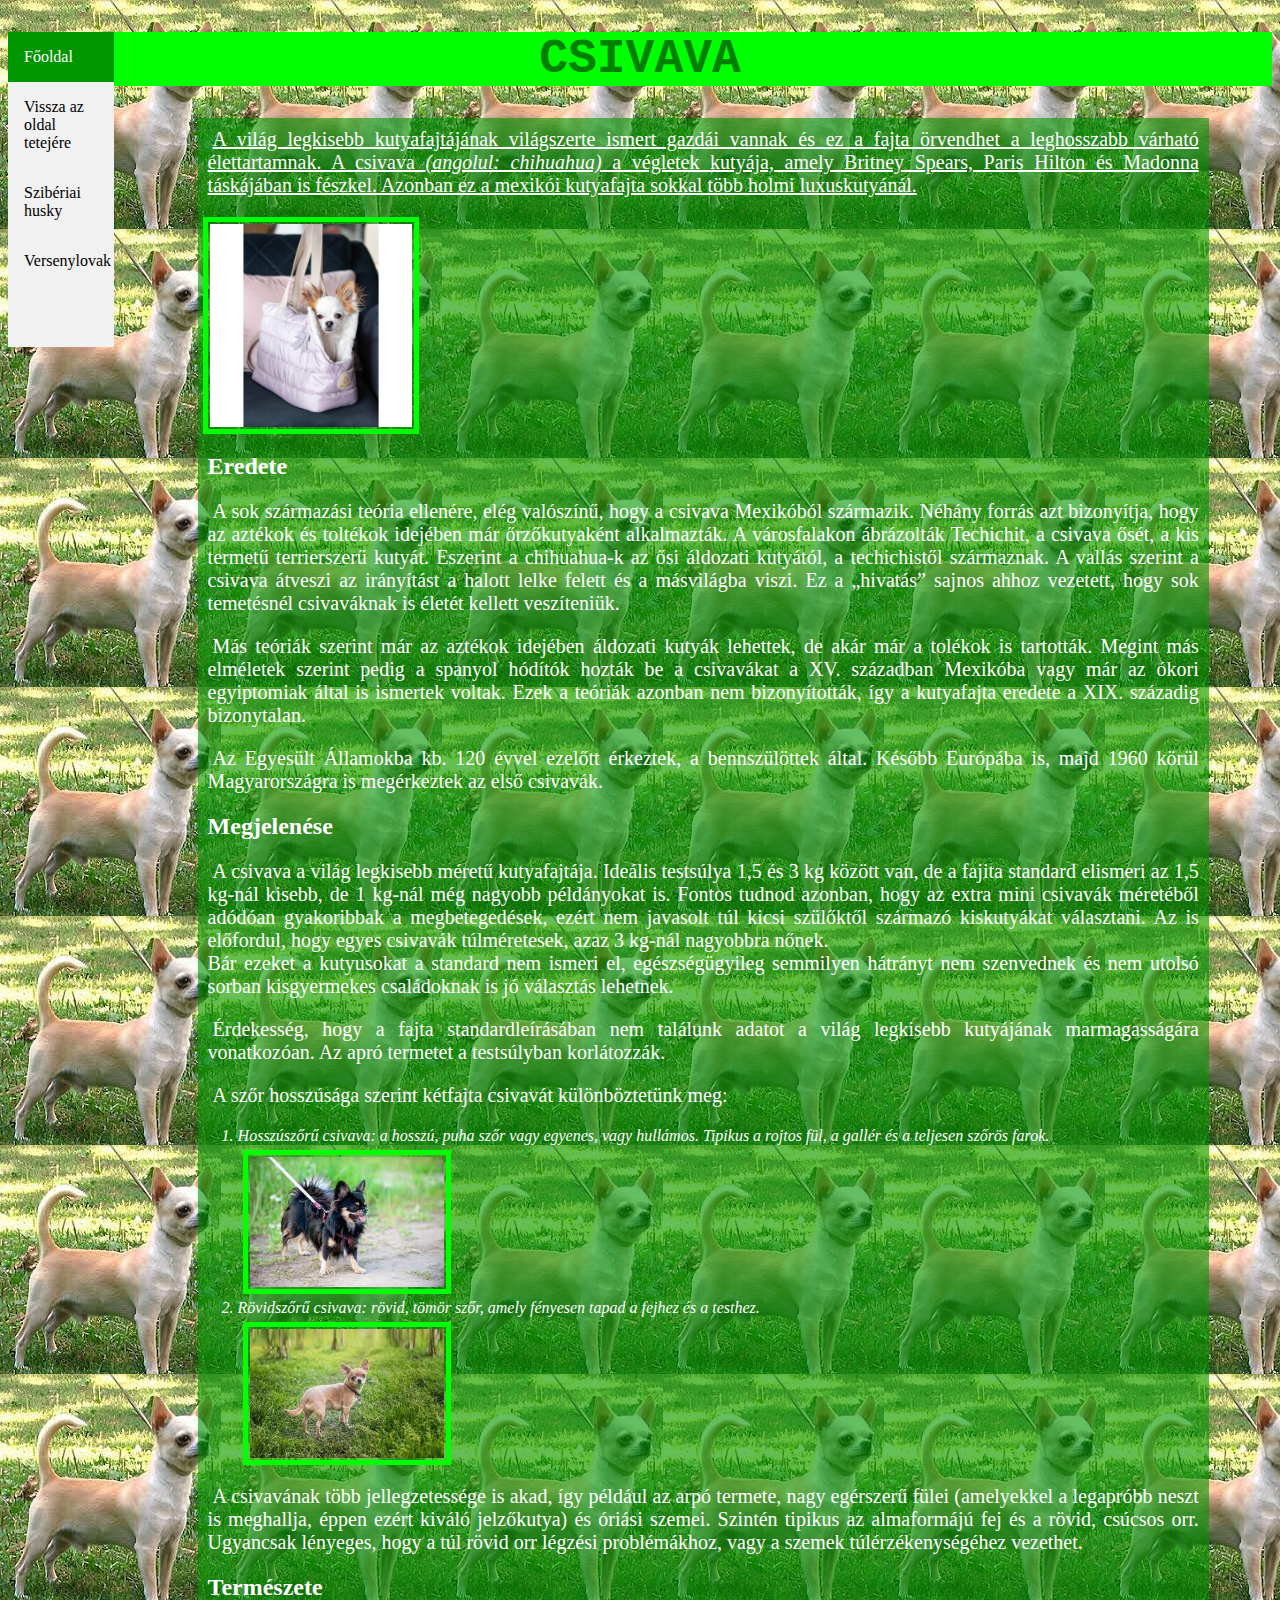
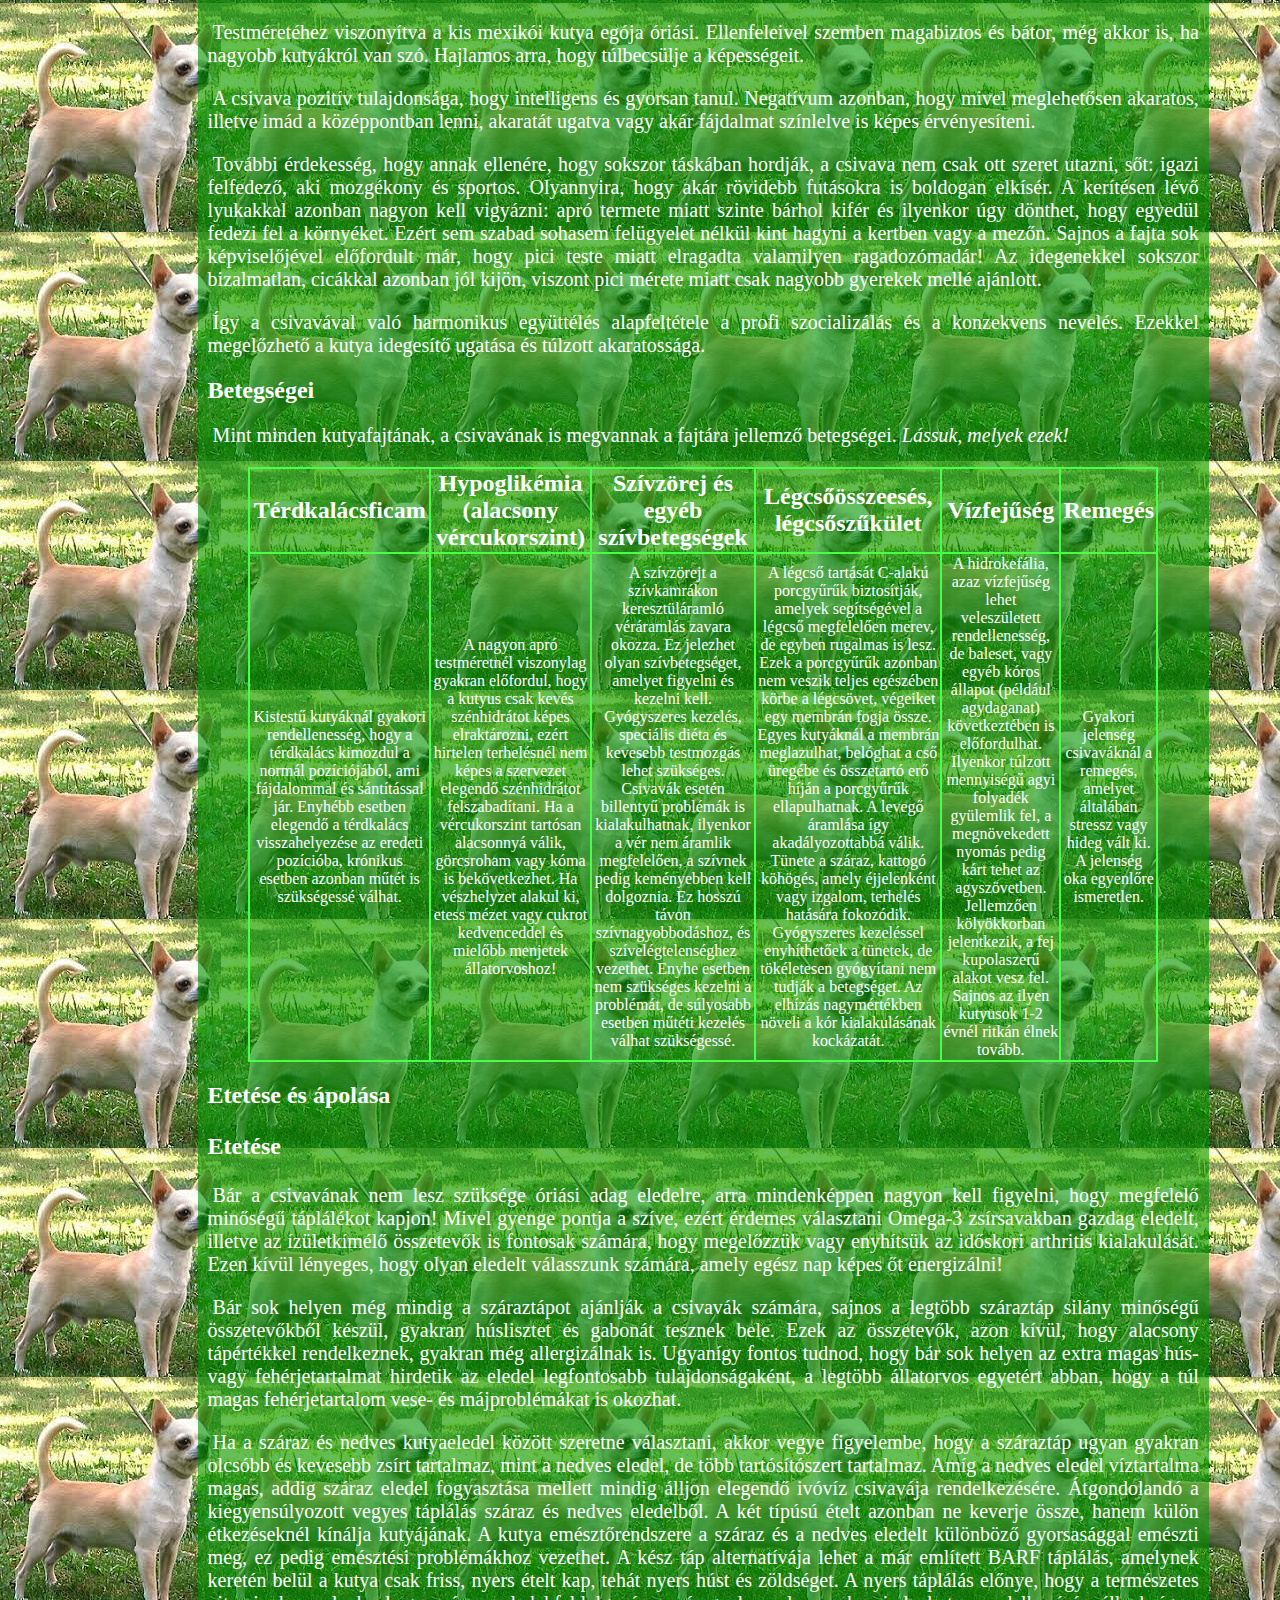
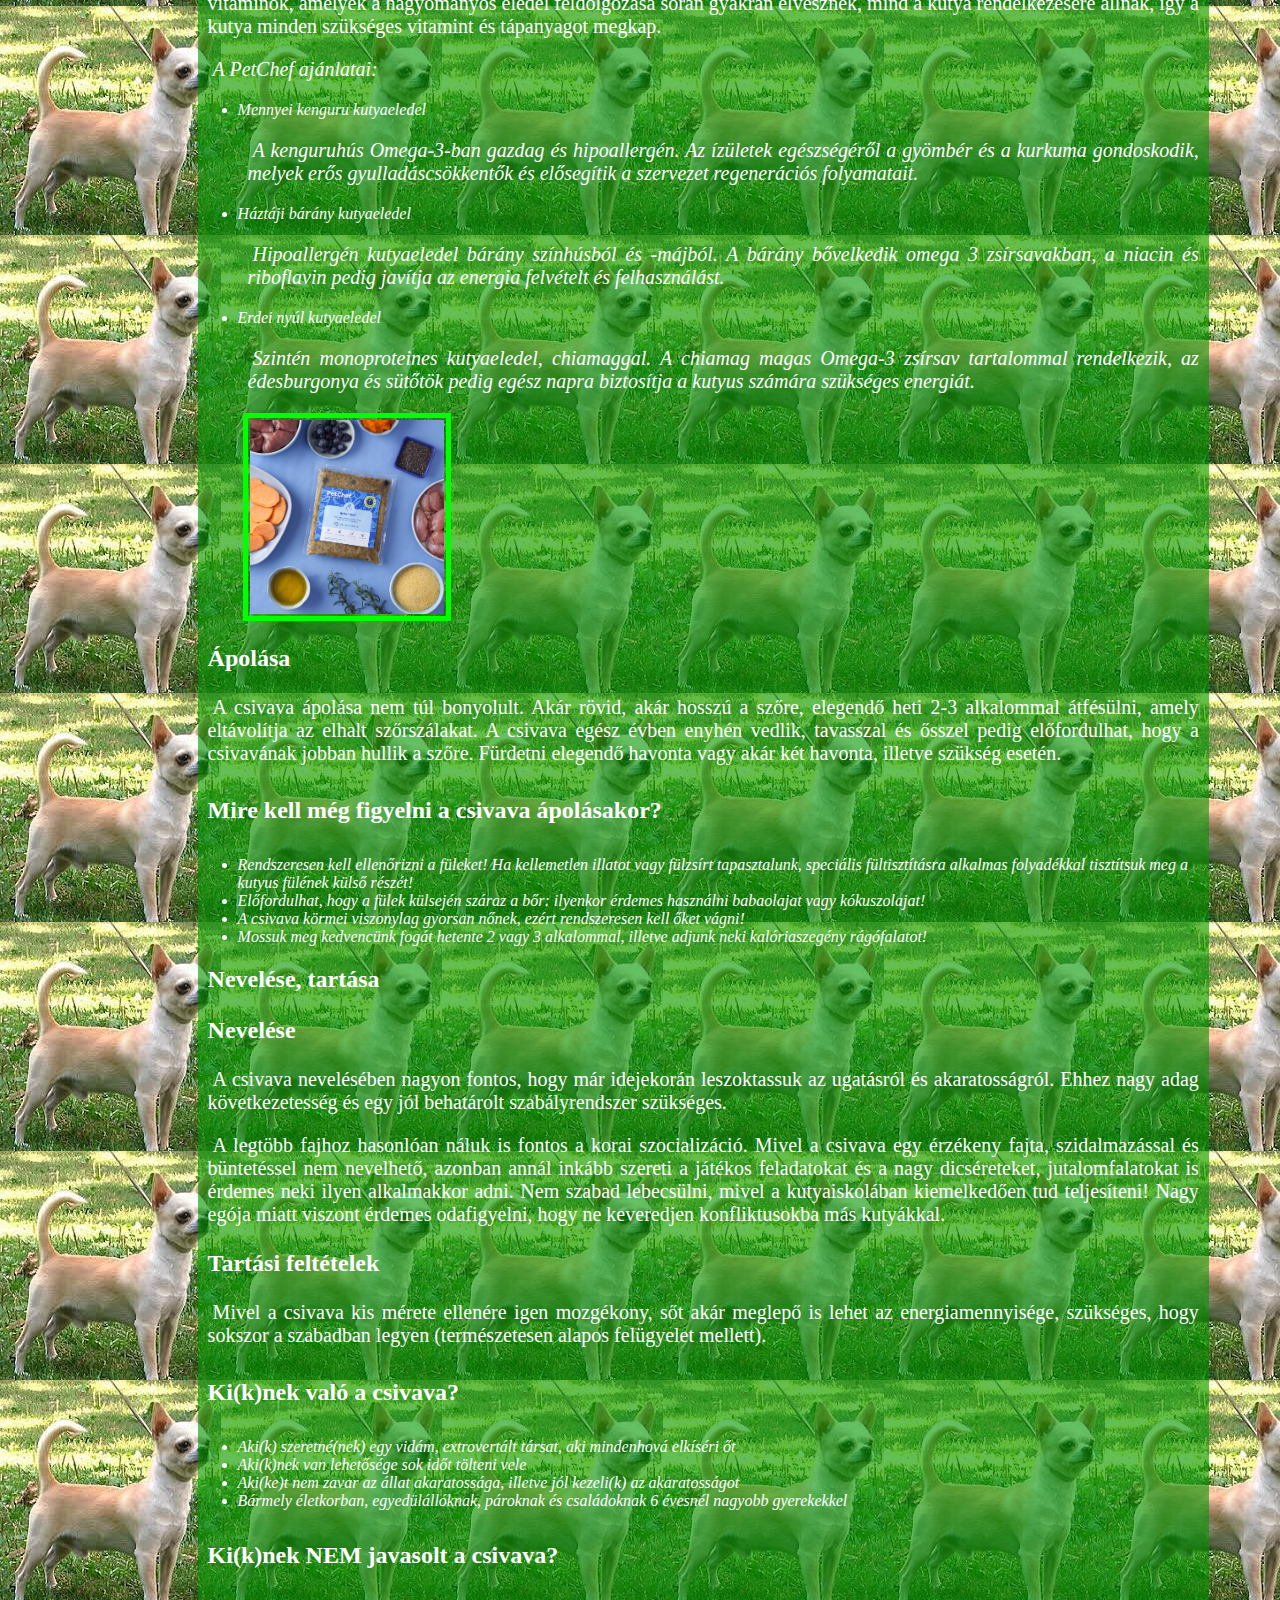
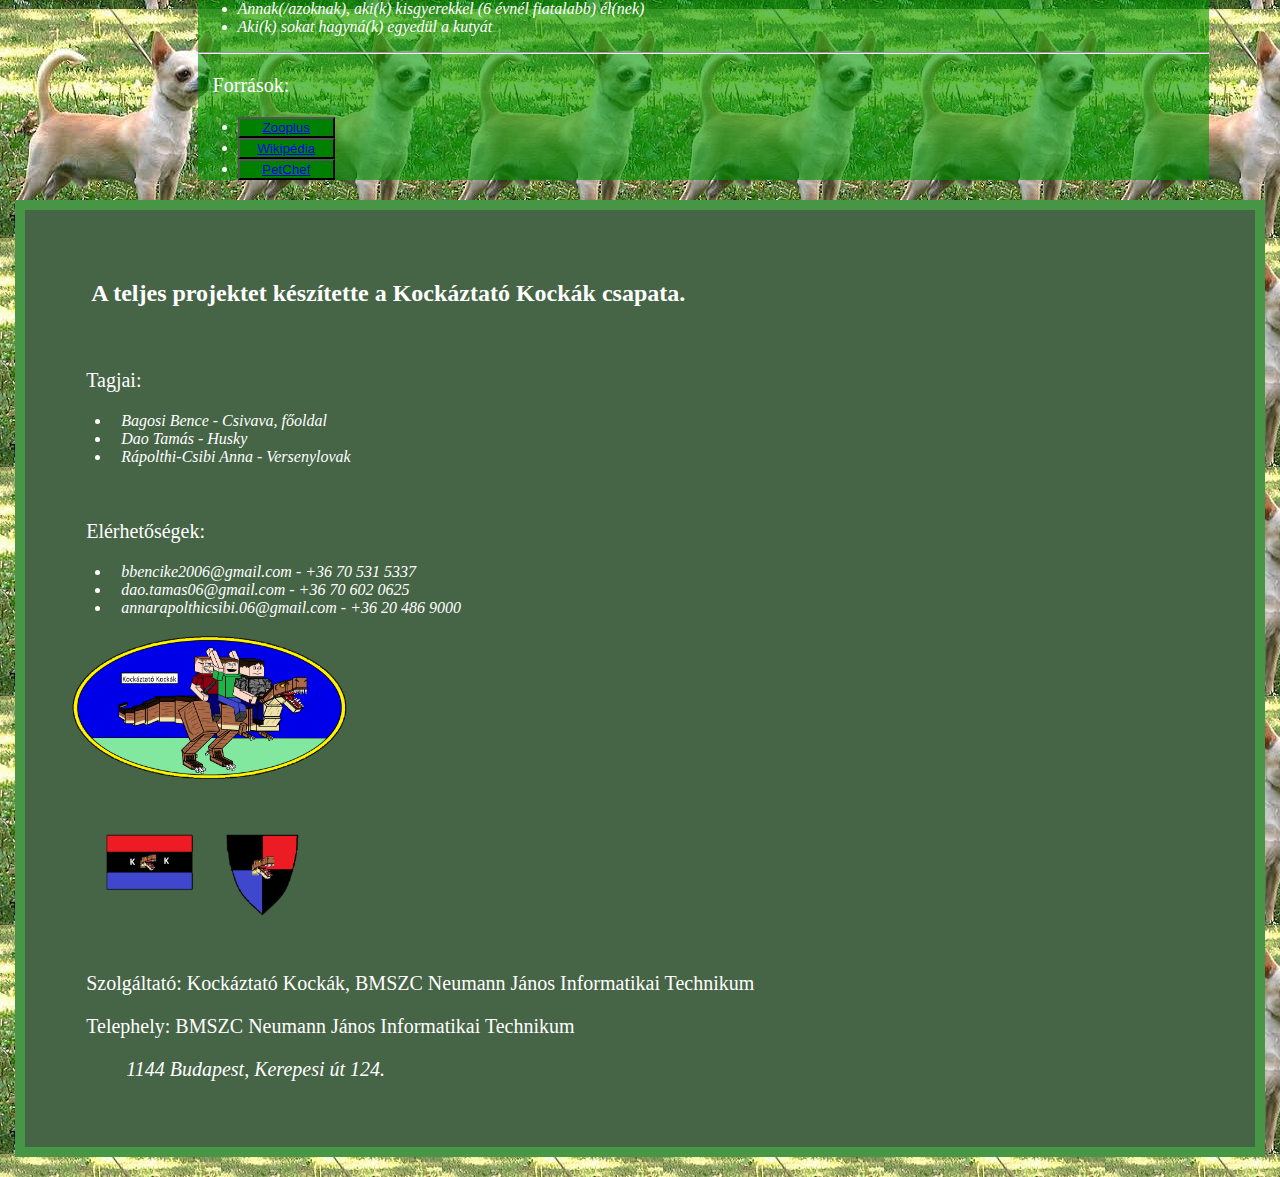
<file: Bagosi_Bence_IKT/index.html>
<!DOCTYPE html>
<html lang="hu">
<head>
    <meta charset="UTF-8">
    <meta name="viewport" content="width=device-width, initial-scale=1.0">
    <meta name="author" content="Bagosi Bence">
    <link href="https://cdn.jsdelivr.net/npm/bootstrap@5.3.2/dist/css/bootstrap.min.css">
    <link href="style.css" rel="stylesheet">
    <title>Csivava</title>
</head>
<body class="container">
    <section class="row">
        <div class="col-1">
            <div class="sidebar">
               <a class="active" href="fooldal.html">Főoldal</a>
                <a href="#oldaleleje">Vissza az oldal tetejére</a>
                <a href="../Dao Tamás/index.html">Szibériai husky</a>
                <a href="../csibi/projekt.html">Versenylovak</a>
            </div>
        </div>
        <div class="col-11">
            <header>
                <h1 id="oldaleleje">Csivava</h1>
            </header>
        </div>
    </section>
    <main>
        <section class="row">
            <div class="col-12">
                <p id="elsobek">A világ legkisebb kutyafajtájának világszerte ismert gazdái vannak és ez a fajta örvendhet a leghosszabb várható élettartamnak. A csivava <i>(angolul: chihuahua)</i> a végletek kutyája, amely Britney Spears, Paris Hilton és Madonna táskájában is fészkel. Azonban ez a mexikói kutyafajta sokkal több holmi luxuskutyánál.</p>
                <img src="../img/csivavataskaban.jpg" class="img-fluid" alt="Csivava táskában" title="Csivava táskában">
            <h2>Eredete</h2>
                <p>A sok származási teória ellenére, elég valószínű, hogy a csivava Mexikóból származik. Néhány forrás azt bizonyítja, hogy az aztékok és toltékok idejében már őrzőkutyaként alkalmazták. A városfalakon ábrázolták Techichit, a csivava ősét, a kis termetű terrierszerű kutyát. Eszerint a chihuahua-k az ősi áldozati kutyától, a techichistől származnak. A vallás szerint a csivava átveszi az irányítást a halott lelke felett és a másvilágba viszi. Ez a „hivatás” sajnos ahhoz vezetett, hogy sok temetésnél csivaváknak is életét kellett veszíteniük.</p>
                <p>Más teóriák szerint már az aztékok idejében áldozati kutyák lehettek, de akár már a tolékok is tartották. Megint más elméletek szerint pedig a spanyol hódítók hozták be a csivavákat a XV. században Mexikóba vagy már az ókori egyiptomiak által is ismertek voltak. Ezek a teóriák azonban nem bizonyították, így a kutyafajta eredete a XIX. századig bizonytalan.</p>
                <p>Az Egyesült Államokba kb. 120 évvel ezelőtt érkeztek, a bennszülöttek által. Később Európába is, majd 1960 körül Magyarországra is megérkeztek az első csivavák.</p>
            <h2>Megjelenése</h2>
                <p>A csivava a világ legkisebb méretű kutyafajtája. Ideális testsúlya 1,5 és 3 kg között van, de a fajita standard elismeri az 1,5 kg-nál kisebb, de 1 kg-nál még nagyobb példányokat is. Fontos tudnod azonban, hogy az extra mini csivavák méretéből adódóan gyakoribbak a megbetegedések, ezért nem javasolt túl kicsi szülőktől származó kiskutyákat választani. Az is előfordul, hogy egyes csivavák túlméretesek, azaz 3 kg-nál nagyobbra nőnek.<br>Bár ezeket a kutyusokat a standard nem ismeri el, egészségügyileg semmilyen hátrányt nem szenvednek és nem utolsó sorban kisgyermekes családoknak is jó választás lehetnek.</p>
                <p>Érdekesség, hogy a fajta standardleírásában nem találunk adatot a világ legkisebb kutyájának marmagasságára vonatkozóan. Az apró termetet a testsúlyban korlátozzák.</p>
                <p>A szőr hosszúsága szerint kétfajta csivavát különböztetünk meg:</p>
                    <ol>
                        <li>Hosszúszőrű csivava: a hosszú, puha szőr vagy egyenes, vagy hullámos. Tipikus a rojtos fül, a gallér és a teljesen szőrös farok.</li>
                        <img src="../img/hosszuszoru.jpg" class="img-fluid" alt="Hosszúszőrű csivava" title="Hosszúszőrű csivava">
                        <li>Rövidszőrű csivava: rövid, tömör szőr, amely fényesen tapad a fejhez és a testhez.</li>
                        <img src="../img/rovidszoru.jpg" class="img-fluid" alt="Rövidszőrű csivava" title="Rövidszőrű csivava">
                    </ol>
                <p>A csivavának több jellegzetessége is akad, így például az arpó termete, nagy egérszerű fülei (amelyekkel a legapróbb neszt is meghallja, éppen ezért kiváló jelzőkutya) és óriási szemei. Szintén tipikus az almaformájú fej és a rövid, csúcsos orr. Ugyancsak lényeges, hogy a túl rövid orr légzési problémákhoz, vagy a szemek túlérzékenységéhez vezethet.</p>
            <h2>Természete</h2>
                <p>Testméretéhez viszonyítva a kis mexikói kutya egója óriási. Ellenfeleivel szemben magabiztos és bátor, még akkor is, ha nagyobb kutyákról van szó. Hajlamos arra, hogy túlbecsülje a képességeit.</p>
                <p>A csivava pozitív tulajdonsága, hogy intelligens és gyorsan tanul. Negatívum azonban, hogy mivel meglehetősen akaratos, illetve imád a középpontban lenni, akaratát ugatva vagy akár fájdalmat színlelve is képes érvényesíteni.</p>
                <p>További érdekesség, hogy annak ellenére, hogy sokszor táskában hordják, a csivava nem csak ott szeret utazni, sőt: igazi felfedező, aki mozgékony és sportos. Olyannyira, hogy akár rövidebb futásokra is boldogan elkísér. A kerítésen lévő lyukakkal azonban nagyon kell vigyázni: apró termete miatt szinte bárhol kifér és ilyenkor úgy dönthet, hogy egyedül fedezi fel a környéket. Ezért sem szabad sohasem felügyelet nélkül kint hagyni a kertben vagy a mezőn. Sajnos a fajta sok képviselőjével előfordult már, hogy pici teste miatt elragadta valamilyen ragadozómadár! Az idegenekkel sokszor bizalmatlan, cicákkal azonban jól kijön, viszont pici mérete miatt csak nagyobb gyerekek mellé ajánlott.</p>
                <p>Így a csivavával való harmonikus együttélés alapfeltétele a profi szocializálás és a konzekvens nevelés. Ezekkel megelőzhető a kutya idegesítő ugatása és túlzott akaratossága.</p>
            <h2>Betegségei</h2>
                <p>Mint minden kutyafajtának, a csivavának is megvannak a fajtára jellemző betegségei. <em>Lássuk, melyek ezek!</em></p>
                    <table>
                        <thead>
                            <tr>
                                <th>Térdkalácsficam</th>
                                <th>Hypoglikémia (alacsony vércukorszint)</th>
                                <th>Szívzörej és egyéb szívbetegségek</th>
                                <th>Légcsőösszeesés, légcsőszűkület</th>
                                <th>Vízfejűség</th>
                                <th>Remegés</th>
                            </tr>
                        </thead>
                        <tbody>
                            <tr>
                                <td>Kistestű kutyáknál gyakori rendellenesség, hogy a térdkalács kimozdul a normál pozíciójából, ami fájdalommal és sántítással jár. Enyhébb esetben elegendő a térdkalács visszahelyezése az eredeti pozícióba, krónikus esetben azonban műtét is szükségessé válhat.</td>
                                <td>A nagyon apró testméretnél viszonylag gyakran előfordul, hogy a kutyus csak kevés szénhidrátot képes elraktározni, ezért hirtelen terhelésnél nem képes a szervezet elegendő szénhidrátot felszabadítani. Ha a vércukorszint tartósan alacsonnyá válik, görcsroham vagy kóma is bekövetkezhet. Ha vészhelyzet alakul ki, etess mézet vagy cukrot kedvenceddel és mielőbb menjetek állatorvoshoz!</td>
                                <td>A szívzörejt a szívkamrákon keresztüláramló véráramlás zavara okozza. Ez jelezhet olyan szívbetegséget, amelyet figyelni és kezelni kell. Gyógyszeres kezelés, speciális diéta és kevesebb testmozgás lehet szükséges. Csivavák esetén billentyű problémák is kialakulhatnak, ilyenkor a vér nem áramlik megfelelően, a szívnek pedig keményebben kell dolgoznia. Ez hosszú távon szívnagyobbodáshoz, és szívelégtelenséghez vezethet. Enyhe esetben nem szükséges kezelni a problémát, de súlyosabb esetben műtéti kezelés válhat szükségessé.</td>
                                <td>A légcső tartását C-alakú porcgyűrűk biztosítják, amelyek segítségével a légcső megfelelően merev, de egyben rugalmas is lesz. Ezek a porcgyűrűk azonban nem veszik teljes egészében körbe a légcsövet, végeiket egy membrán fogja össze. Egyes kutyáknál a membrán meglazulhat, belóghat a cső üregébe és összetartó erő híján a porcgyűrűk ellapulhatnak. A levegő áramlása így akadályozottabbá válik. Tünete a száraz, kattogó köhögés, amely éjjelenként vagy izgalom, terhelés hatására fokozódik. Gyógyszeres kezeléssel enyhíthetőek a tünetek, de tökéletesen gyógyítani nem tudják a betegséget. Az elhízás nagymértékben növeli a kór kialakulásának kockázatát.</td>
                                <td>A hidrokefália, azaz vízfejűség lehet veleszületett rendellenesség, de baleset, vagy egyéb kóros állapot (például agydaganat) következtében is előfordulhat. Ilyenkor túlzott mennyiségű agyi folyadék gyülemlik fel, a megnövekedett nyomás pedig kárt tehet az agyszövetben. Jellemzően kölyökkorban jelentkezik, a fej kupolaszerű alakot vesz fel. Sajnos az ilyen kutyusok 1-2 évnél ritkán élnek tovább.</td>
                                <td>Gyakori jelenség csivaváknál a remegés, amelyet általában stressz vagy hideg vált ki. A jelenség oka egyenlőre ismeretlen.</td>
                            </tr>
                        </tbody>
                    </table>
            <h2>Etetése és ápolása</h2>
                <h3>Etetése</h3>
                    <p>Bár a csivavának nem lesz szüksége óriási adag eledelre, arra mindenképpen nagyon kell figyelni, hogy megfelelő minőségű táplálékot kapjon! Mivel gyenge pontja a szíve, ezért érdemes választani Omega-3 zsírsavakban gazdag eledelt, illetve az ízületkímélő összetevők is fontosak számára, hogy megelőzzük vagy enyhítsük az időskori arthritis kialakulását. Ezen kívül lényeges, hogy olyan eledelt válasszunk számára, amely egész nap képes őt energizálni!</p>
                    <p>Bár sok helyen még mindig a száraztápot ajánlják a csivavák számára, sajnos a legtöbb száraztáp silány minőségű összetevőkből készül, gyakran húslisztet és gabonát tesznek bele. Ezek az összetevők, azon kívül, hogy alacsony tápértékkel rendelkeznek, gyakran még allergizálnak is. Ugyanígy fontos tudnod, hogy bár sok helyen az extra magas hús- vagy fehérjetartalmat hirdetik az eledel legfontosabb tulajdonságaként, a legtöbb állatorvos egyetért abban, hogy a túl magas fehérjetartalom vese- és májproblémákat is okozhat.</p>
                    <p>Ha a száraz és nedves kutyaeledel között szeretne választani, akkor vegye figyelembe, hogy a száraztáp ugyan gyakran olcsóbb és kevesebb zsírt tartalmaz, mint a nedves eledel, de több tartósítószert tartalmaz. Amíg a nedves eledel víztartalma magas, addig száraz eledel fogyasztása mellett mindig álljon elegendő ivóvíz csivavája rendelkezésére. Átgondolandó a kiegyensúlyozott vegyes táplálás száraz és nedves eledelből. A két típúsú ételt azonban ne keverje össze, hanem külön étkezéseknél kínálja kutyájának. A kutya emésztőrendszere a száraz és a nedves eledelt különböző gyorsasággal emészti meg, ez pedig emésztési problémákhoz vezethet. A kész táp alternatívája lehet a már említett BARF táplálás, amelynek keretén belül a kutya csak friss, nyers ételt kap, tehát nyers húst és zöldséget. A nyers táplálás előnye, hogy a természetes vitaminok, amelyek a hagyományos eledel feldolgozása során gyakran elvesznek, mind a kutya rendelkezésére állnak, így a kutya minden szükséges vitamint és tápanyagot megkap.</p>
                    <p><em>A PetChef ajánlatai:</em></p>
                        <ul>
                            <li>Mennyei kenguru kutyaeledel</li>
                                <p>A kenguruhús Omega-3-ban gazdag és hipoallergén. Az ízületek egészségéről a gyömbér és a kurkuma gondoskodik, melyek erős gyulladáscsökkentők és elősegítik a szervezet regenerációs folyamatait.</p>
                            <li>Háztáji bárány kutyaeledel</li>
                                <p>Hipoallergén kutyaeledel bárány színhúsból és -májból. A bárány bővelkedik omega 3 zsírsavakban, a niacin és riboflavin pedig javítja az energia felvételt és felhasználást.</p>
                            <li>Erdei nyúl kutyaeledel</li>
                                <p>Szintén monoproteines kutyaeledel, chiamaggal. A chiamag magas Omega-3 zsírsav tartalommal rendelkezik, az édesburgonya és sütőtök pedig egész napra biztosítja a kutyus számára szükséges energiát.</p>
                            <img src="../img/petchef-erdei-nyul.jpg" class="img-fluid" alt="PetChef erdei nyúl kutyaeledel" title="PetChef erdei nyúl kutyaeledel">
                        </ul>
                <h3>Ápolása</h3>
                    <p>A csivava ápolása nem túl bonyolult. Akár rövid, akár hosszú a szőre, elegendő heti 2-3 alkalommal átfésülni, amely eltávolítja az elhalt szőrszálakat. A csivava egész évben enyhén vedlik, tavasszal és ősszel pedig előfordulhat, hogy a csivavának jobban hullik a szőre. Fürdetni elegendő havonta vagy akár két havonta, illetve szükség esetén.</p>
                        <h4>Mire kell még figyelni a csivava ápolásakor?</h4>
                            <ul>
                                <li>Rendszeresen kell ellenőrizni a füleket! Ha kellemetlen illatot vagy fülzsírt tapasztalunk, speciális fültisztításra alkalmas folyadékkal tisztítsuk meg a kutyus fülének külső részét!</li>
                                <li>Előfordulhat, hogy a fülek külsején száraz a bőr: ilyenkor érdemes használni babaolajat vagy kókuszolajat!</li>
                                <li>A csivava körmei viszonylag gyorsan nőnek, ezért rendszeresen kell őket vágni!</li>
                                <li>Mossuk meg kedvencünk fogát hetente 2 vagy 3 alkalommal, illetve adjunk neki kalóriaszegény rágófalatot!</li>
                            </ul>
            <h2>Nevelése, tartása</h2>
                <h3>Nevelése</h3>
                    <p>A csivava nevelésében nagyon fontos, hogy már idejekorán leszoktassuk az ugatásról és akaratosságról. Ehhez nagy adag következetesség és egy jól behatárolt szabályrendszer szükséges.</p>
                    <p>A legtöbb fajhoz hasonlóan náluk is fontos a korai szocializáció. Mivel a csivava egy érzékeny fajta, szidalmazással és büntetéssel nem nevelhető, azonban annál inkább szereti a játékos feladatokat és a nagy dicséreteket, jutalomfalatokat is érdemes neki ilyen alkalmakkor adni. Nem szabad lebecsülni, mivel a kutyaiskolában kiemelkedően tud teljesíteni! Nagy egója miatt viszont érdemes odafigyelni, hogy ne keveredjen konfliktusokba más kutyákkal.</p>
                <h3>Tartási feltételek</h3>
                    <p>Mivel a csivava kis mérete ellenére igen mozgékony, sőt akár meglepő is lehet az energiamennyisége, szükséges, hogy sokszor a szabadban legyen (természetesen alapos felügyelet mellett).</p>
                        <h4>Ki(k)nek való a csivava?</h4>
                            <ul>
                                <li>Aki(k) szeretné(nek) egy vidám, extrovertált társat, aki mindenhová elkíséri őt</li>
                                <li>Aki(k)nek van lehetősége sok időt tölteni vele</li>
                                <li>Aki(ke)t nem zavar az állat akaratossága, illetve jól kezeli(k) az akaratosságot</li>
                                <li>Bármely életkorban, egyedülállóknak, pároknak és családoknak 6 évesnél nagyobb gyerekekkel</li>
                            </ul>
                        <h4>Ki(k)nek NEM javasolt a csivava?</h4>
                            <ul>
                                <li>Annak(/azoknak), aki(k) kisgyerekkel (6 évnél fiatalabb) él(nek)</li>
                                <li>Aki(k) sokat hagyná(k) egyedül a kutyát</li>
                            </ul>
            <hr>
            <p>Források:</p>
                <ul>
                    <li><button type="button" class="btn btn-link"><a href="https://www.zooplus.hu/magazin/kutya-magazin/kutyafajtak/csivava">Zooplus</a></button></li>
                    <li><button type="button" class="btn btn-link"><a href="https://hu.wikipedia.org/wiki/Csivava">Wikipédia</a></button></li>
                    <li><button type="button" class="btn btn-link"><a href="https://petchef.hu/gazdiknak/csivava/">PetChef</a></button></li>
                </ul>
            </div>
        </section>
    </main>
    <footer>
        <section class="row">
            <div class="col-12">
                <h3><b>A teljes projektet készítette a Kockáztató Kockák csapata.</b></h3>
                <br>
                <section class="row">
                    <article class="col-4">
                        <p>Tagjai:</p>
                            <ul>
                                <li>Bagosi Bence - Csivava, főoldal</li>
                                <li>Dao Tamás - Husky</li>
                                <li>Rápolthi-Csibi Anna - Versenylovak</li>
                            </ul>
                        <br>
                    </article>
                    <article class="col-4">
                        <p>Elérhetőségek:</p>
                            <ul>
                                <li>bbencike2006@gmail.com - +36 70 531 5337</li>
                                <li>dao.tamas06@gmail.com - +36 70 602 0625</li>                                    
                                <li>annarapolthicsibi.06@gmail.com - +36 20 486 9000</li>
                            </ul>
                    </article>
                    <article class="col">
                        <div class="impresszumkepek">
                            <img src="../img/Kockaztato_Kockak_logo_zaszlo_es_cimer.png" alt="zászló és címer" class="impresszumkepek">
                        </div>    
                    </article>
                </section>
                <section class="row">
                    <article class="col">
                        <p>Szolgáltató: Kockáztató Kockák, BMSZC Neumann János Informatikai Technikum</p>
                        <p>Telephely: BMSZC Neumann János Informatikai Technikum</p>
                        <ul>
                            <p>1144 Budapest, Kerepesi út 124.</p>
                        </ul>
                    </article>
                </section>
            </div>
        </section>
    </footer>
    <script src="https://cdn.jsdelivr.net/npm/bootstrap@5.3.2/dist/js/bootstrap.bundle.min.js"></script>
</body>
</html>
</file>
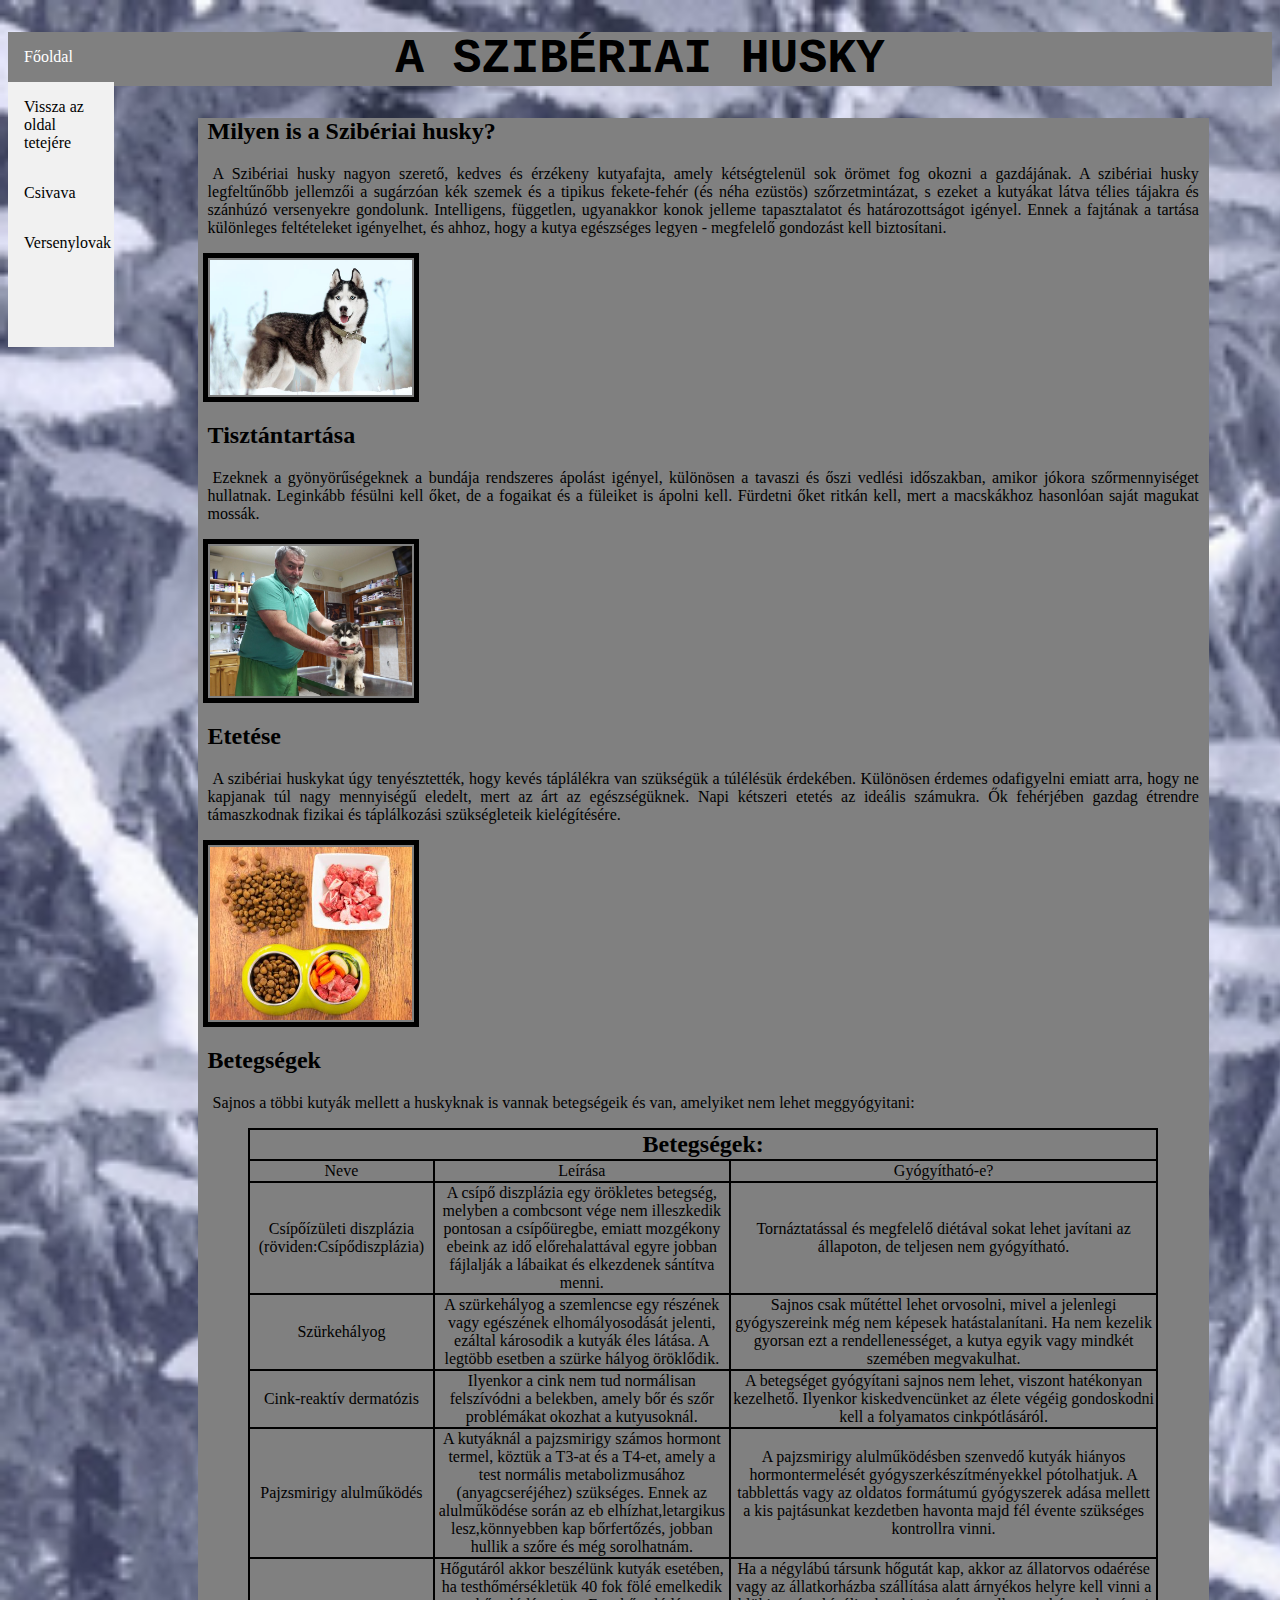
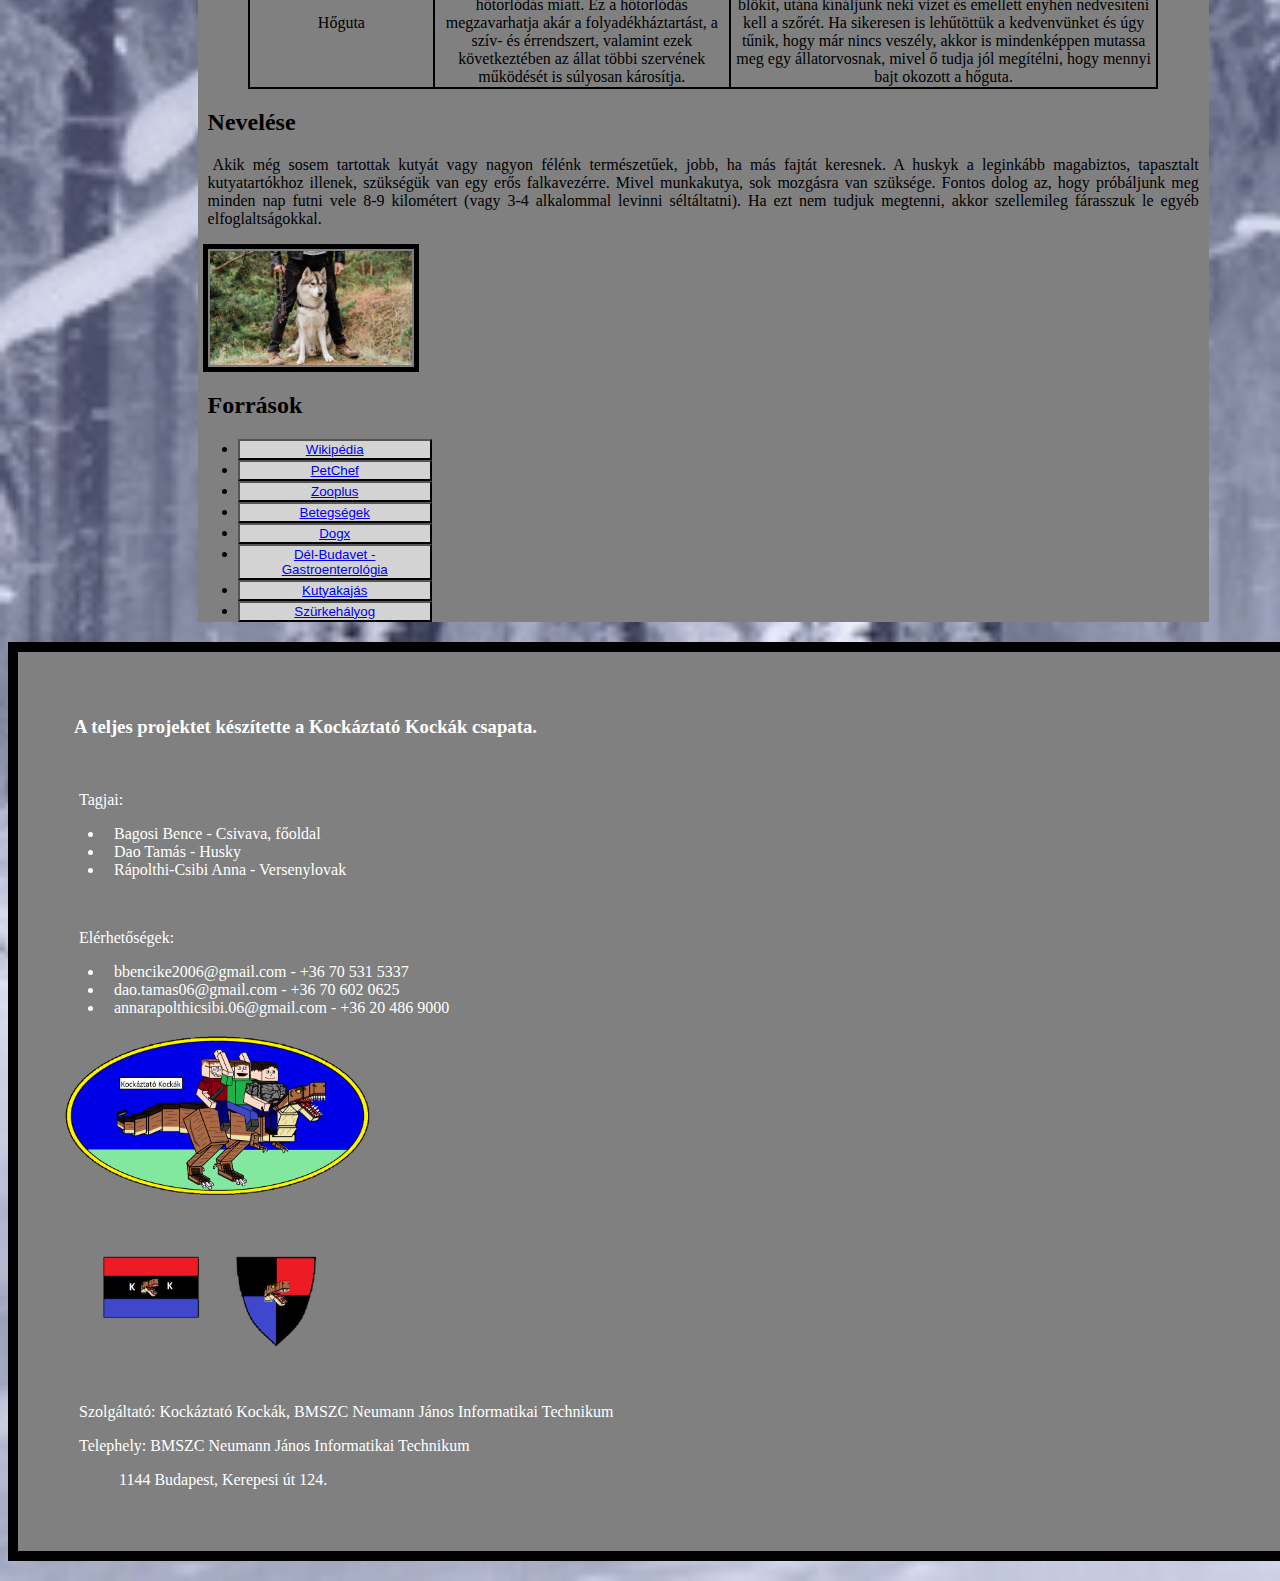
<file: Dao Tamás/index.html>
<!DOCTYPE html>
<html lang="hu">
<head>
    <meta charset="UTF-8">
    <meta http-equiv="X-UA-Compatible" content="IE=edge">
    <meta name="viewport" content="width=device-width, initial-scale=1.0">
    <meta name="author" content="Dao Tamás">
    <link href="https://cdn.jsdelivr.net/npm/bootstrap@5.3.2/dist/css/bootstrap.min.css" rel="stylesheet" integrity="sha384-T3c6CoIi6uLrA9TneNEoa7RxnatzjcDSCmG1MXxSR1GAsXEV/Dwwykc2MPK8M2HN" crossorigin="anonymous">
    <link rel="stylesheet" href="husky.css">
    <title>Szibériai Husky</title>
</head>
<body class="container">
    <section class="row">
        <div class="col-1">
            <div class="sidebar">
                <a class="active" href="fooldal.html">Főoldal</a>
                <a href="#oldaleleje">Vissza az oldal tetejére</a>
                <a href="../Bagosi_Bence_IKT/index.html">Csivava</a>
                <a href="../csibi/projekt.html">Versenylovak</a>
            </div>
        </div>
        <div class="col-11">
            <header>
                <h1 id="oldaleleje">A Szibériai husky</h1>
            </header>
        </div>
    </section>
    <main>
        <section class="row">
            <div class="col-12">
                <h2>Milyen is a Szibériai husky?</h2>
                    <p>A Szibériai husky nagyon szerető, kedves és érzékeny kutyafajta, amely kétségtelenül sok örömet fog
                        okozni a gazdájának. A szibériai husky legfeltűnőbb jellemzői a sugárzóan kék szemek és a tipikus
                        fekete-fehér (és néha ezüstös) szőrzetmintázat, s ezeket a kutyákat látva télies tájakra és szánhúzó
                        versenyekre gondolunk. Intelligens, független, ugyanakkor konok jelleme tapasztalatot és határozottságot
                        igényel. Ennek a fajtának a tartása különleges feltételeket igényelhet, és ahhoz, hogy a kutya
                        egészséges legyen - megfelelő gondozást kell biztosítani.</p>
                    <img class="img-fluid" src="../img/husky1.jpg" alt="Szibériai Husky">
                <h2>Tisztántartása</h2>
                    <p>Ezeknek a gyönyörűségeknek a bundája rendszeres ápolást igényel, különösen a tavaszi és őszi vedlési időszakban, amikor jókora szőrmennyiséget hullatnak. Leginkább fésülni kell őket, de a fogaikat és a füleiket is ápolni kell. Fürdetni őket ritkán kell, mert a macskákhoz hasonlóan saját magukat mossák.</p>
                    <img class="img-fluid" src="../img/tisztantartas.jpg" alt="Tisztántartás">
                <h2>Etetése</h2>
                    <p>A szibériai huskykat úgy tenyésztették, hogy kevés táplálékra van szükségük a túlélésük érdekében. Különösen érdemes odafigyelni emiatt arra, hogy ne kapjanak túl nagy mennyiségű eledelt, mert az árt az egészségüknek. Napi kétszeri etetés az ideális számukra. Ők fehérjében gazdag étrendre támaszkodnak fizikai és táplálkozási szükségleteik kielégítésére.</p>
                    <img class="img-fluid" src="../img/kutyakaja.jpg" alt="Kutyakaja">
                <h2>Betegségek</h2>
                    <p>Sajnos a többi kutyák mellett a huskyknak is vannak betegségeik és van, amelyiket nem lehet meggyógyitani:</p>
                    <table>
                        <thead>
                            <tr>
                                <th colspan="3">Betegségek:</th>
                            </tr>
                        </thead>
                        <tbody>
                            <tr>
                                <td>Neve</td>
                                <td>Leírása</td>
                                <td>Gyógyítható-e?</td>
                            </tr>
                            <tr>
                                <td>Csípőízületi diszplázia (röviden:Csípődiszplázia)</td>
                                <td>A csípő diszplázia egy örökletes betegség, melyben a combcsont vége nem illeszkedik pontosan a csípőüregbe, emiatt mozgékony ebeink az idő előrehalattával egyre jobban fájlalják a lábaikat és elkezdenek sántítva menni.</td>
                                <td>Tornáztatással és megfelelő diétával sokat lehet javítani az állapoton, de teljesen nem gyógyítható.</td>
                            </tr>
                            <tr>
                                <td>Szürkehályog</td>
                                <td>A szürkehályog a szemlencse egy részének vagy egészének elhomályosodását jelenti, ezáltal károsodik a kutyák éles látása. A legtöbb esetben a szürke hályog öröklődik.</td>
                                <td>Sajnos csak műtéttel lehet orvosolni, mivel a jelenlegi gyógyszereink még nem képesek hatástalanítani. Ha nem kezelik gyorsan ezt a rendellenességet, a kutya egyik vagy mindkét szemében megvakulhat.</td>
                            </tr>
                            <tr>
                                <td>Cink-reaktív dermatózis</td>
                                <td>Ilyenkor a cink nem tud normálisan felszívódni a belekben, amely bőr és szőr problémákat okozhat a kutyusoknál.</td>
                                <td>A betegséget gyógyítani sajnos nem lehet, viszont hatékonyan kezelhető. Ilyenkor kiskedvencünket az élete végéig gondoskodni kell a folyamatos cinkpótlásáról.</td>
                            </tr>
                            <tr>
                                <td>Pajzsmirigy alulműködés</td>
                                <td>A kutyáknál a pajzsmirigy számos hormont termel, köztük a T3-at és a T4-et, amely a test normális metabolizmusához (anyagcseréjéhez) szükséges. Ennek az alulműködése során az eb elhízhat,letargikus lesz,könnyebben kap bőrfertőzés, jobban hullik a szőre és még sorolhatnám.</td>
                                <td>A pajzsmirigy alulműködésben szenvedő kutyák hiányos hormontermelését gyógyszerkészítményekkel pótolhatjuk. A tabblettás vagy az oldatos formátumú gyógyszerek adása mellett a kis pajtásunkat kezdetben havonta majd fél évente szükséges kontrollra vinni.</td>
                            </tr>
                            <tr>
                                <td>Hőguta</td>
                                <td>Hőgutáról akkor beszélünk kutyák esetében, ha testhőmérsékletük 40 fok fölé emelkedik hőtorlódás miatt. Ez a hőtorlódás megzavarhatja akár a folyadékháztartást, a szív- és érrendszert, valamint ezek következtében az állat többi szervének működését is súlyosan károsítja.</td>
                                <td>Ha a négylábú társunk hőgutát kap, akkor az állatorvos odaérése vagy az állatkorházba szállítása alatt árnyékos helyre kell vinni a blökit, utána kínáljunk neki vizet és emellett enyhén nedvesíteni kell a szőrét. Ha sikeresen is lehűtöttük a kedvenvünket és úgy tűnik, hogy már nincs veszély, akkor is mindenképpen mutassa meg egy állatorvosnak, mivel ő tudja jól megítélni, hogy mennyi bajt okozott a hőguta.</td>
                            </tr>
                        </tbody>
                    </table>
                <h2>Nevelése</h2>
                    <p>Akik még sosem tartottak kutyát vagy nagyon félénk természetűek, jobb, ha más fajtát
                        keresnek. A huskyk a leginkább magabiztos, tapasztalt kutyatartókhoz illenek, szükségük van egy erős
                        falkavezérre. Mivel munkakutya, sok mozgásra van szüksége. Fontos dolog az, hogy próbáljunk meg minden
                        nap futni vele 8-9 kilométert (vagy 3-4 alkalommal levinni séltáltatni). Ha ezt nem tudjuk megtenni, akkor szellemileg
                        fárasszuk le egyéb elfoglaltságokkal.</p>
                    <img class="img-fluid" src="../img/neveles.jpg" alt="Nevelés">
                <h2>Források</h2>
                    <ul>
                        <li><button><a href="https://hu.wikipedia.org/wiki/Szib%C3%A9riai_husky">Wikipédia</a></button></li>
                        <li><button><a href="https://petchef.hu/gazdiknak/sziberiai-husky/">PetChef</a></button></li>
                        <li><button><a href="https://www.zooplus.hu/magazin/kutya-magazin/kutyafajtak/sziberiai-husky">Zooplus</a></button></li>
                        <li><button><a href="https://magazin.petissimo.hu/fajta/sziberiai-husky#husky-betegsegei-megelozesuk-es-kezelesuk">Betegségek</a></button></li>
                        <li><button><a href="https://dogx.hu/kutyafajtak-leirasa/sziberiai-husky/">Dogx</a></button></li>
                        <li><button><a href="https://delbudavet.hu/elementor-7/gastroenterologia/pm/">Dél-Budavet - Gastroenterológia</a></button></li>
                        <li><button><a href="https://www.kutyakajas.hu/husky">Kutyakajás</a></button></li>
                        <li><button><a href="https://www.kutyaszemeszet.hu/szurkehalyog-okai-es-tunetei-i-resz/">Szürkehályog</a></button></li>
                    </ul>
            </div>
        </section>
    </main>
    <footer>
        <section class="row">
            <div class="col-12">
                <h3><b>A teljes projektet készítette a Kockáztató Kockák csapata.</b></h3>
                <br>
                <section class="row">
                    <article class="col-4">
                        <p>Tagjai:</p>
                            <ul>
                                <li>Bagosi Bence - Csivava, főoldal</li>
                                <li>Dao Tamás - Husky</li>
                                <li>Rápolthi-Csibi Anna - Versenylovak</li>
                            </ul>
                        <br>
                    </article>
                    <article class="col-4">
                        <p>Elérhetőségek:</p>
                            <ul>
                                <li>bbencike2006@gmail.com - +36 70 531 5337</li>
                                <li>dao.tamas06@gmail.com - +36 70 602 0625</li>                                    
                                <li>annarapolthicsibi.06@gmail.com - +36 20 486 9000</li>
                            </ul>
                    </article>
                    <article class="col">
                        <div class="impresszumkepek">
                            <img src="../img/Kockaztato_Kockak_logo_zaszlo_es_cimer.png" alt="zászló és címer" class="impresszumkepek">
                        </div>    
                    </article>
                </section>
                <section class="row">
                    <article class="col">
                        <p>Szolgáltató: Kockáztató Kockák, BMSZC Neumann János Informatikai Technikum</p>
                        <p>Telephely: BMSZC Neumann János Informatikai Technikum</p>
                        <ul>
                            <p>1144 Budapest, Kerepesi út 124.</p>
                        </ul>
                    </article>
                </section>
            </div>
        </section>
    </footer>
    <script src="https://cdn.jsdelivr.net/npm/bootstrap@5.3.2/dist/js/bootstrap.bundle.min.js"></script>
</body>
</html>
</file>
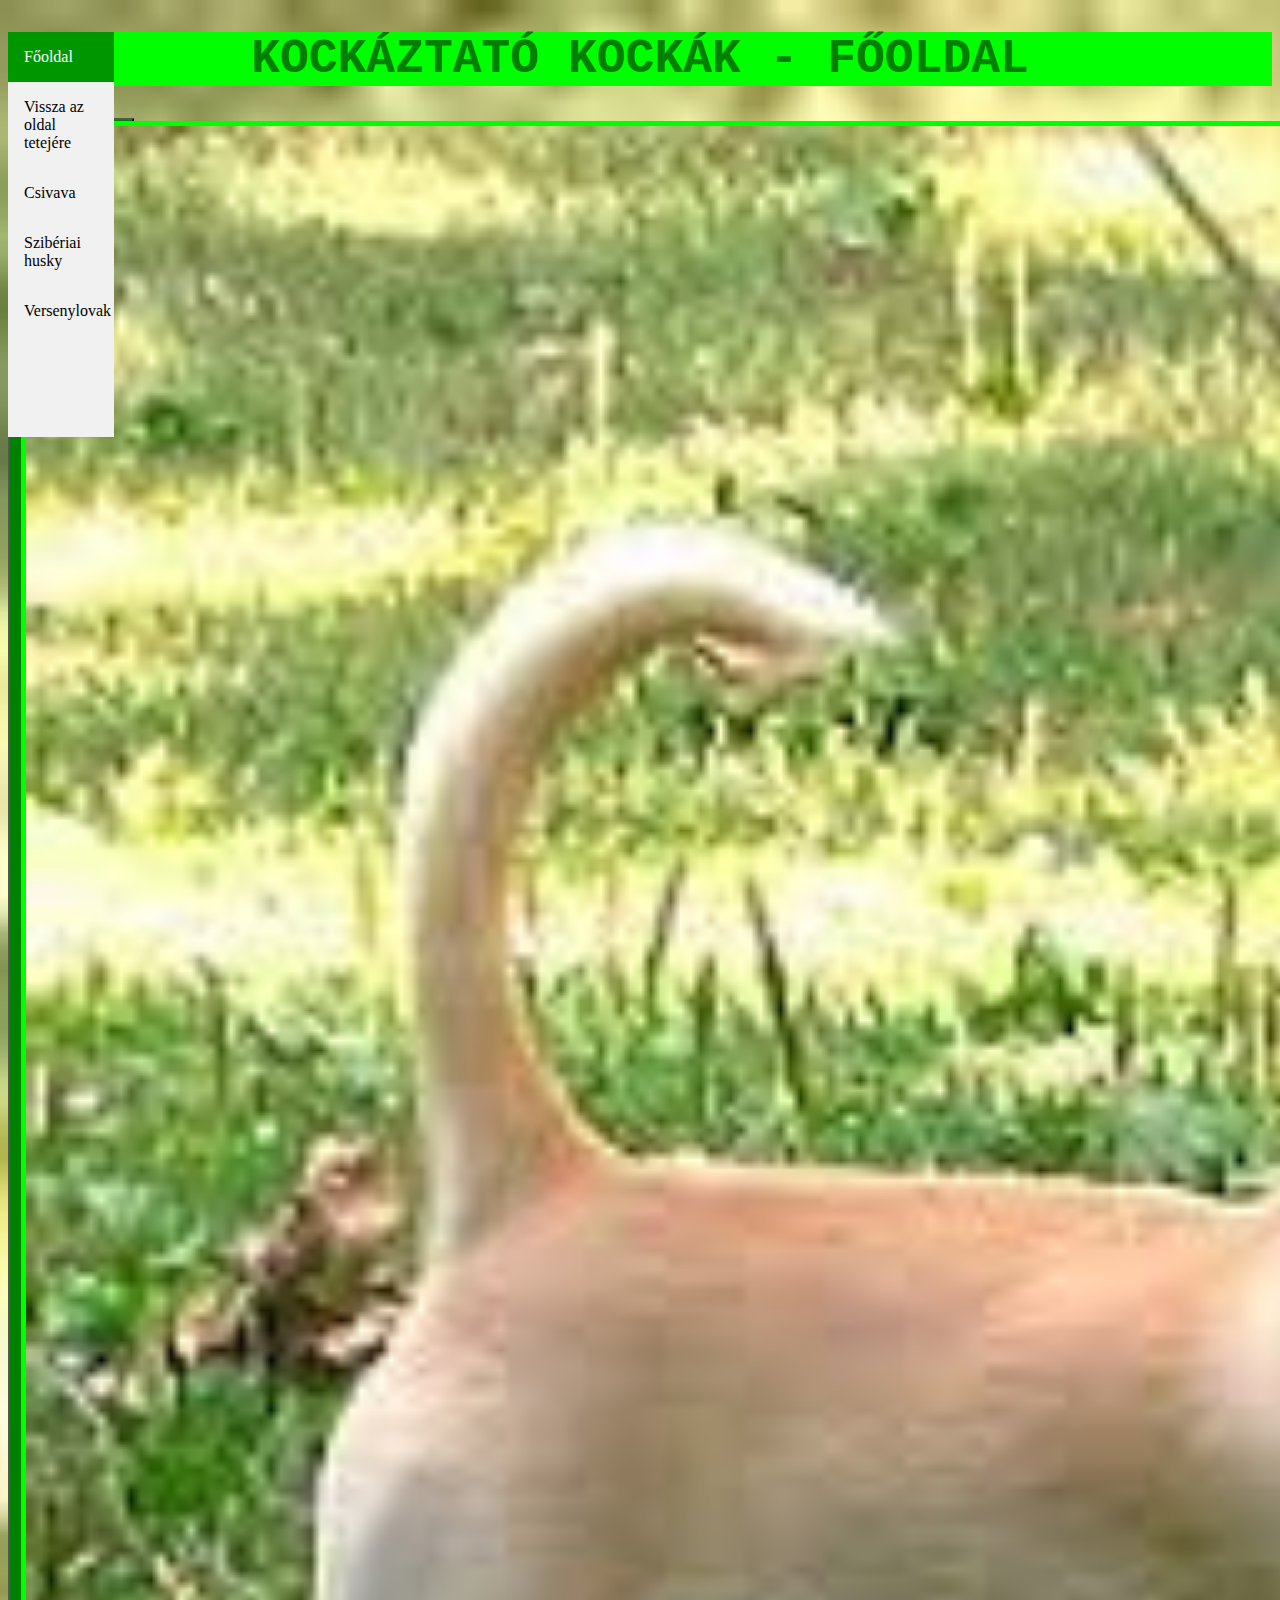
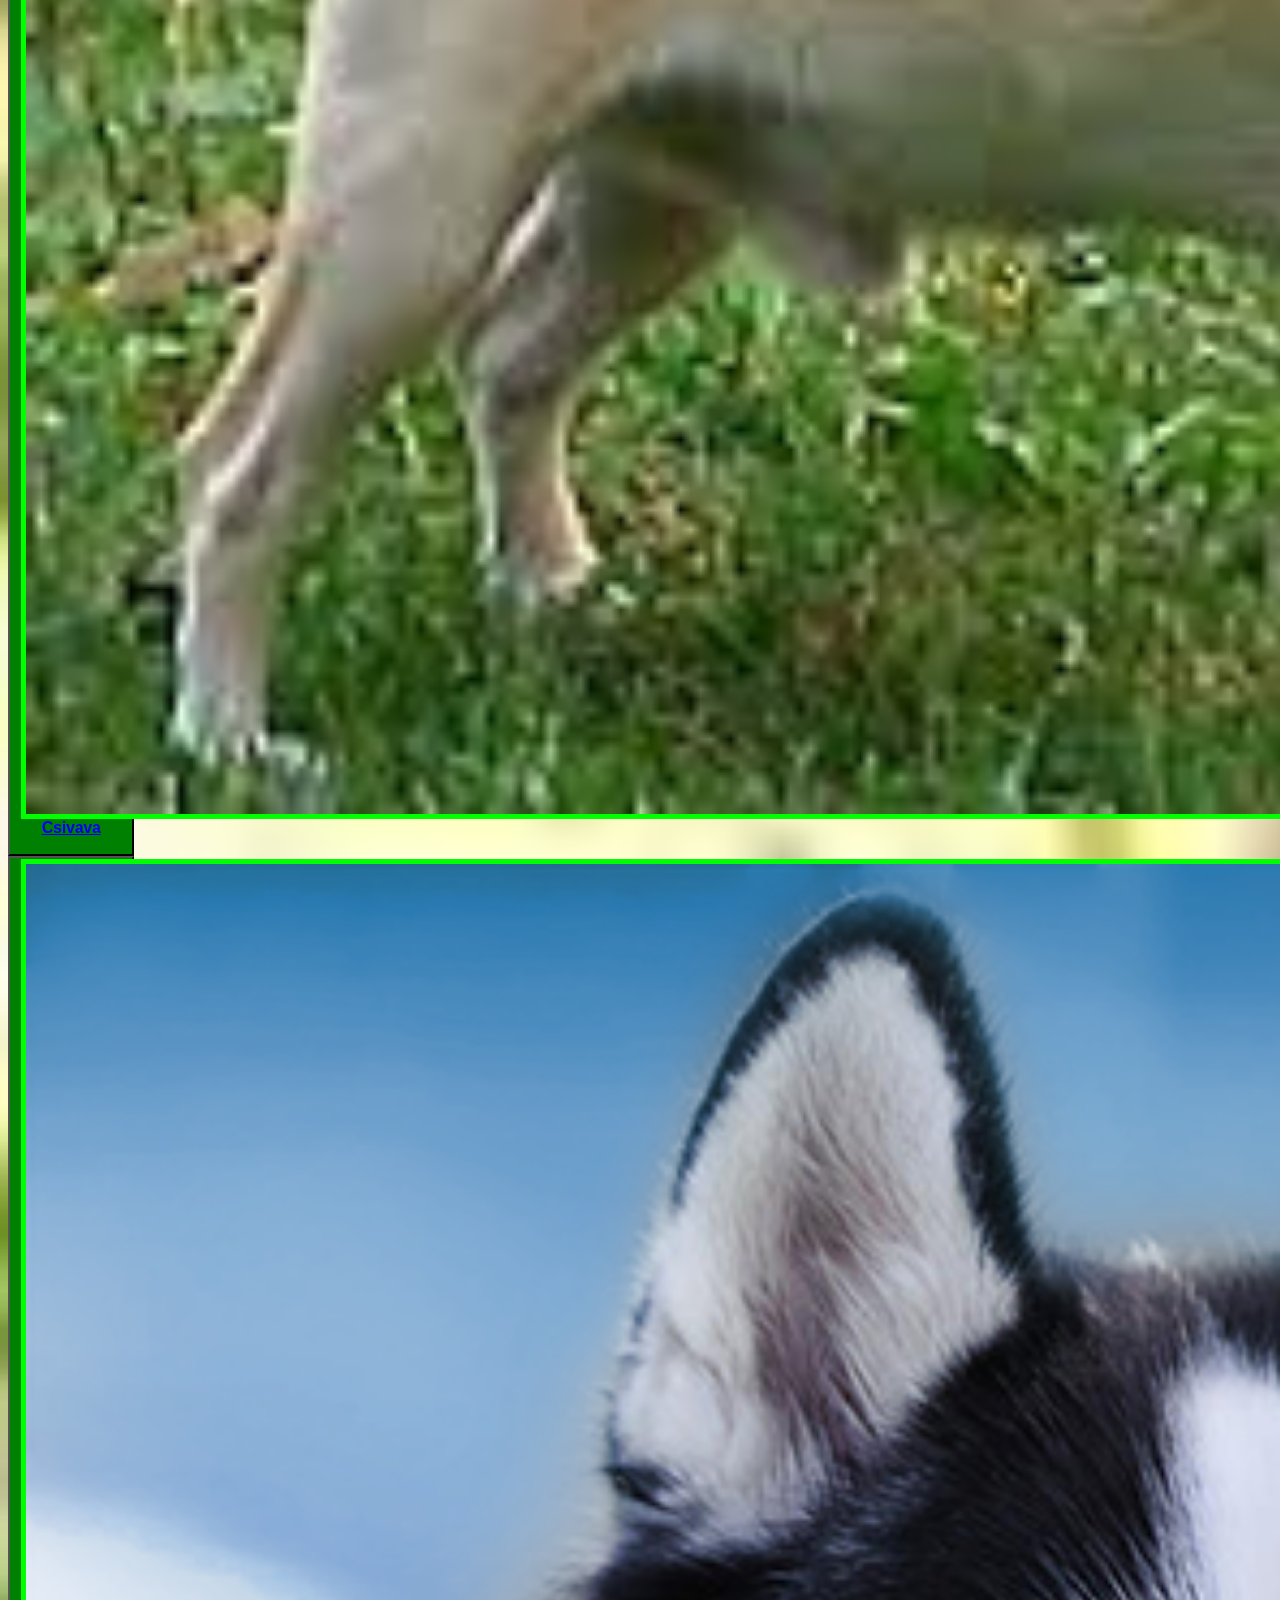
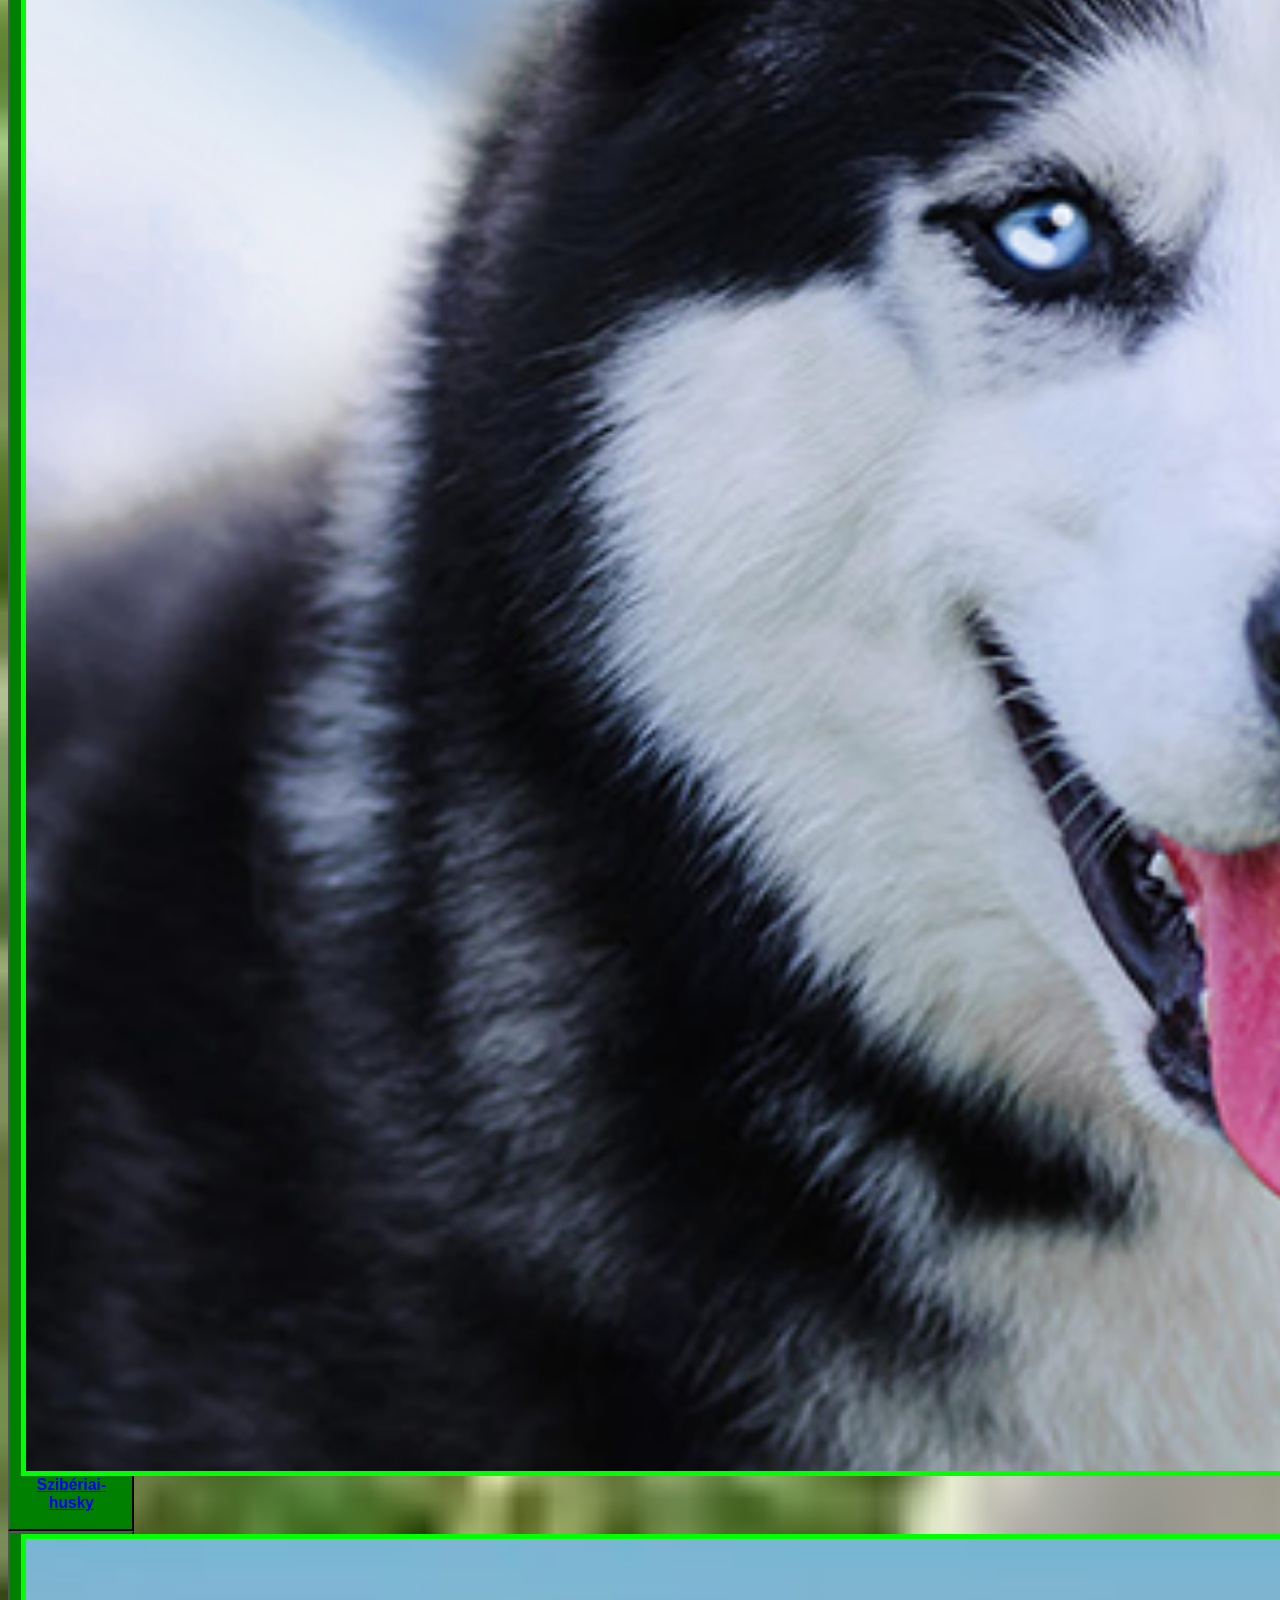
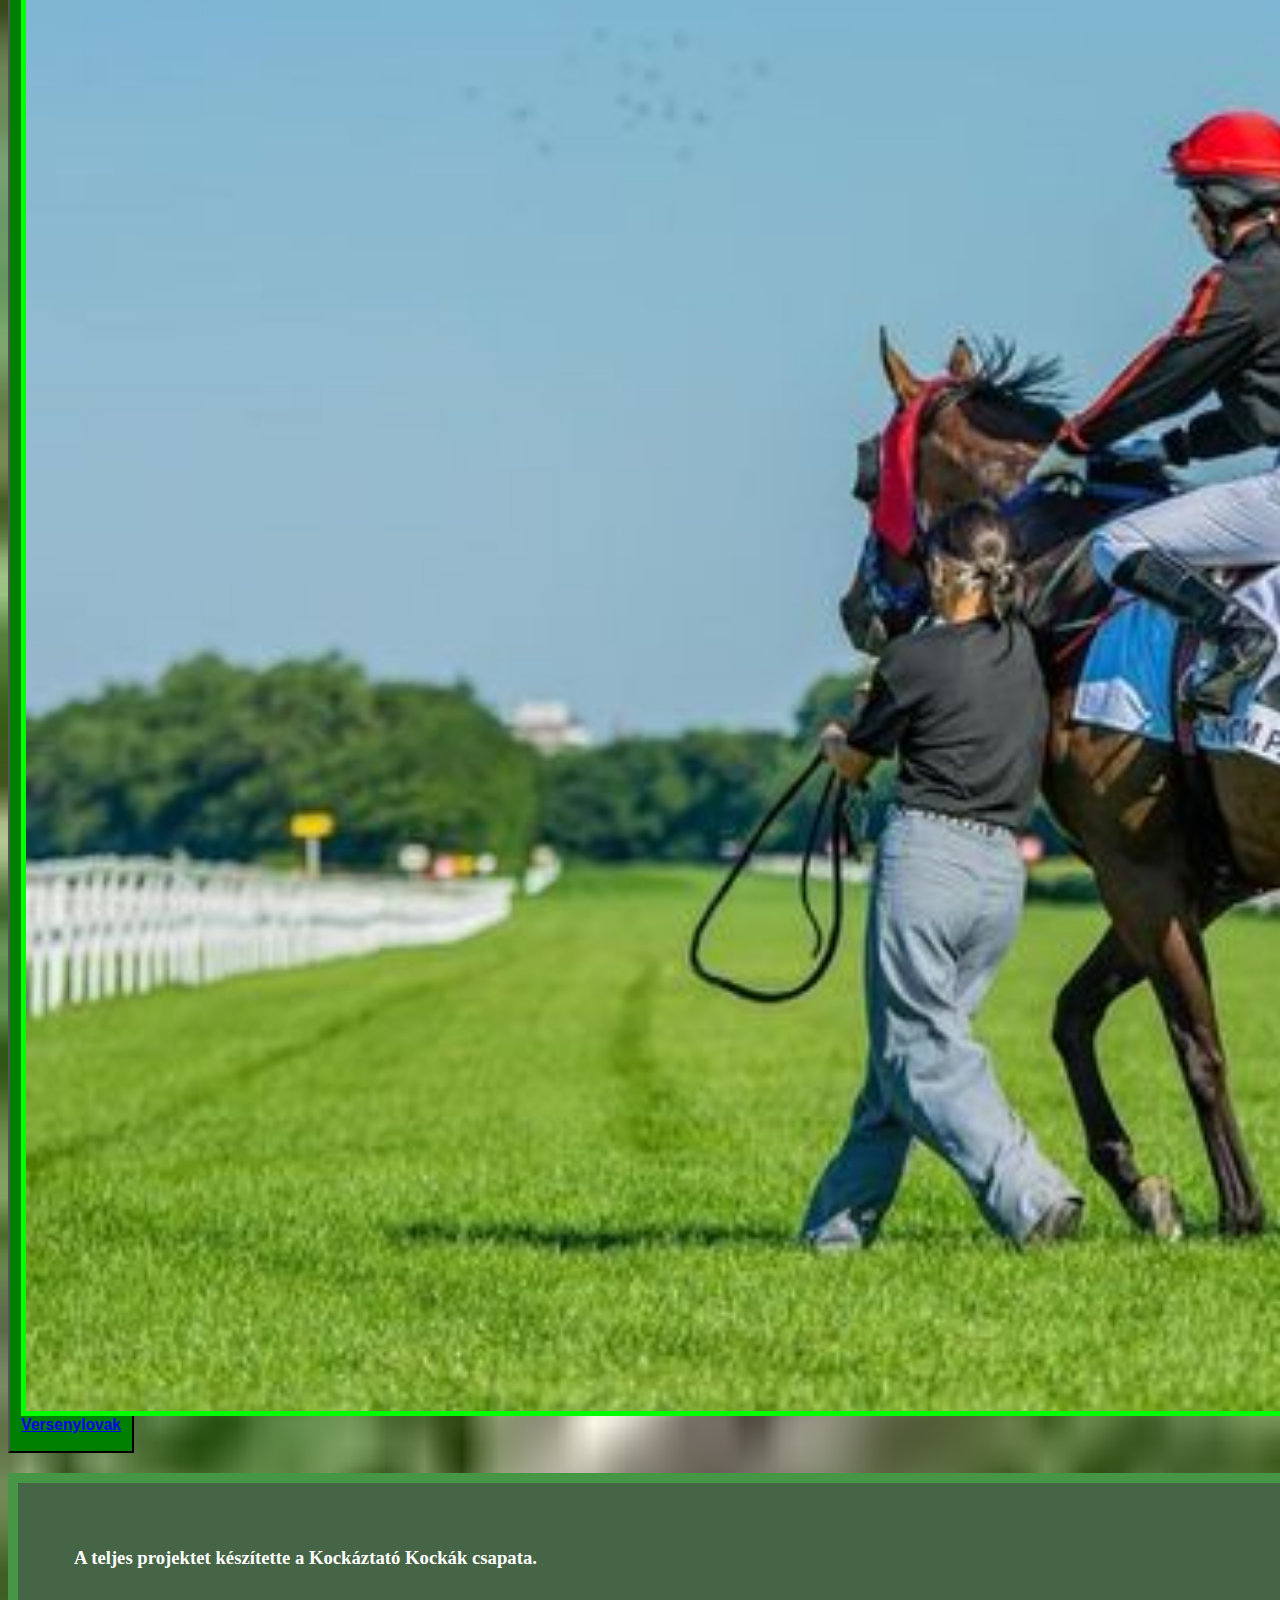
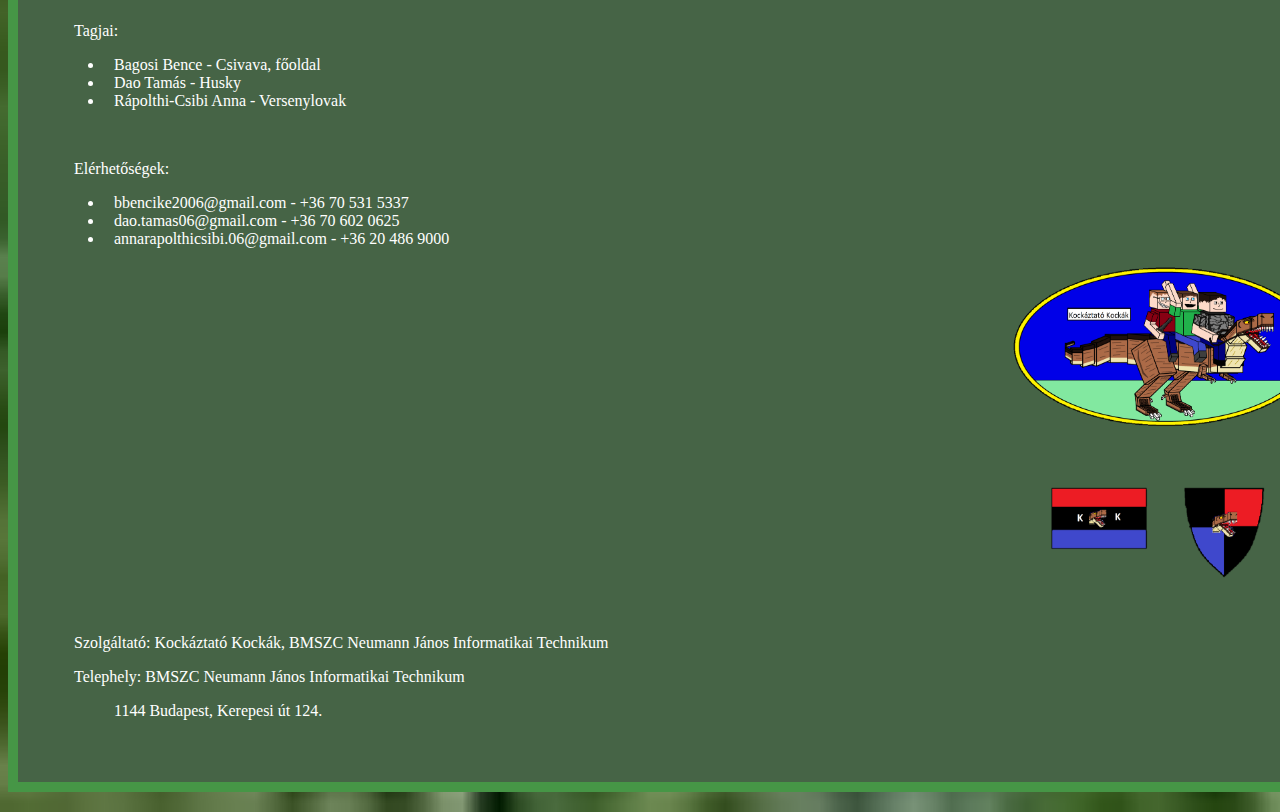
<file: Bagosi_Bence_IKT/fooldal.html>
<!DOCTYPE html>
<html lang="hu">
<head>
    <meta charset="UTF-8">
    <meta name="viewport" content="width=device-width, initial-scale=1.0">
    <meta name="author" content="Bagosi Bence">
    <link href="https://cdn.jsdelivr.net/npm/bootstrap@5.0.2/dist/css/bootstrap.min.css" rel="stylesheet" integrity="sha384-EVSTQN3/azprG1Anm3QDgpJLIm9Nao0Yz1ztcQTwFspd3yD65VohhpuuCOmLASjC" crossorigin="anonymous">
    <link href="fooldalstyle.css" rel="stylesheet">
    <title>Főoldal</title>
</head>
<body class="container">
    <section class="row">
        <div class="col-1">
            <div class="sidebar">
                <a class="active" href="fooldal.html">Főoldal</a>
                <a href="#oldaleleje">Vissza az oldal tetejére</a>
                <a href="../Bagosi_Bence_IKT/index.html">Csivava</a>
                <a href="../Dao Tamás/index.html">Szibériai husky</a>
                <a href="../csibi/projekt.html">Versenylovak</a>
            </div>
        </div>
        <div class="col-11">
            <header>
                <h1 id="oldaleleje">Kockáztató Kockák - Főoldal</h1>
            </header>
        <div>
            <section class="row">
                <div class="col-sm-4">
                    <button type="button" class="btn btn-link"><a href="index.html"><img src="../img/csivava.jpg" class="kepek"><h3>Csivava</h3></a></button>
                </div>
                <div class="col-sm-4">
                    <button type="button" class="btn btn-link"><a href="../Dao Tamás/index.html"><img src="../img/husky.png" class="kepek"><h3>Szibériai-husky</h3></a></button>
                </div>
                <div class="col-sm-4">
                    <button type="button" class="btn btn-link"><a href="../csibi/projekt.html"><img src="../img/versenylo.jpg" class="kepek"><h3>Versenylovak</h3></a></button>
                </div>
            </section>
        </div>
    <footer>
        <div id="impresszum">
            <h3><b>A teljes projektet készítette a Kockáztató Kockák csapata.</b></h3>
            <br>
        <section class="row">
           <article class="col-4">
               <p>Tagjai:</p>
               <ul>
                   <li>Bagosi Bence - Csivava, főoldal</li>
                   <li>Dao Tamás - Husky</li>
                   <li>Rápolthi-Csibi Anna - Versenylovak</li>
               </ul>
               <br>
           </article>
           <article class="col-4">
               <p>Elérhetőségek:</p>
               <ul>
                   <li>bbencike2006@gmail.com - +36 70 531 5337</li>
                   <li>dao.tamas06@gmail.com - +36 70 602 0625</li>                                    
                   <li>annarapolthicsibi.06@gmail.com - +36 20 486 9000</li>
               </ul>
           </article>
           <article class="col">
               <div class="impresszumkepek">
                   <img src="../img/Kockaztato_Kockak_logo_zaszlo_es_cimer.png" alt="zászló és címer" class="impresszumkepek">
               </div>    
           </article>
       </section>
       <section class="row">
           <article class="col">
               <p>Szolgáltató: Kockáztató Kockák, BMSZC Neumann János Informatikai Technikum</p>
               <p>Telephely: BMSZC Neumann János Informatikai Technikum</p>
               <ul>
                   <p>1144 Budapest, Kerepesi út 124.</p>
               </ul>
           </article>
       </section>
   </div>
</footer>
<script src="https://cdn.jsdelivr.net/npm/bootstrap@5.0.2/dist/js/bootstrap.bundle.min.js" integrity="sha384-MrcW6ZMFYlzcLA8Nl+NtUVF0sA7MsXsP1UyJoMp4YLEuNSfAP+JcXn/tWtIaxVXM" crossorigin="anonymous"></script>
</body>
</html>
</file>
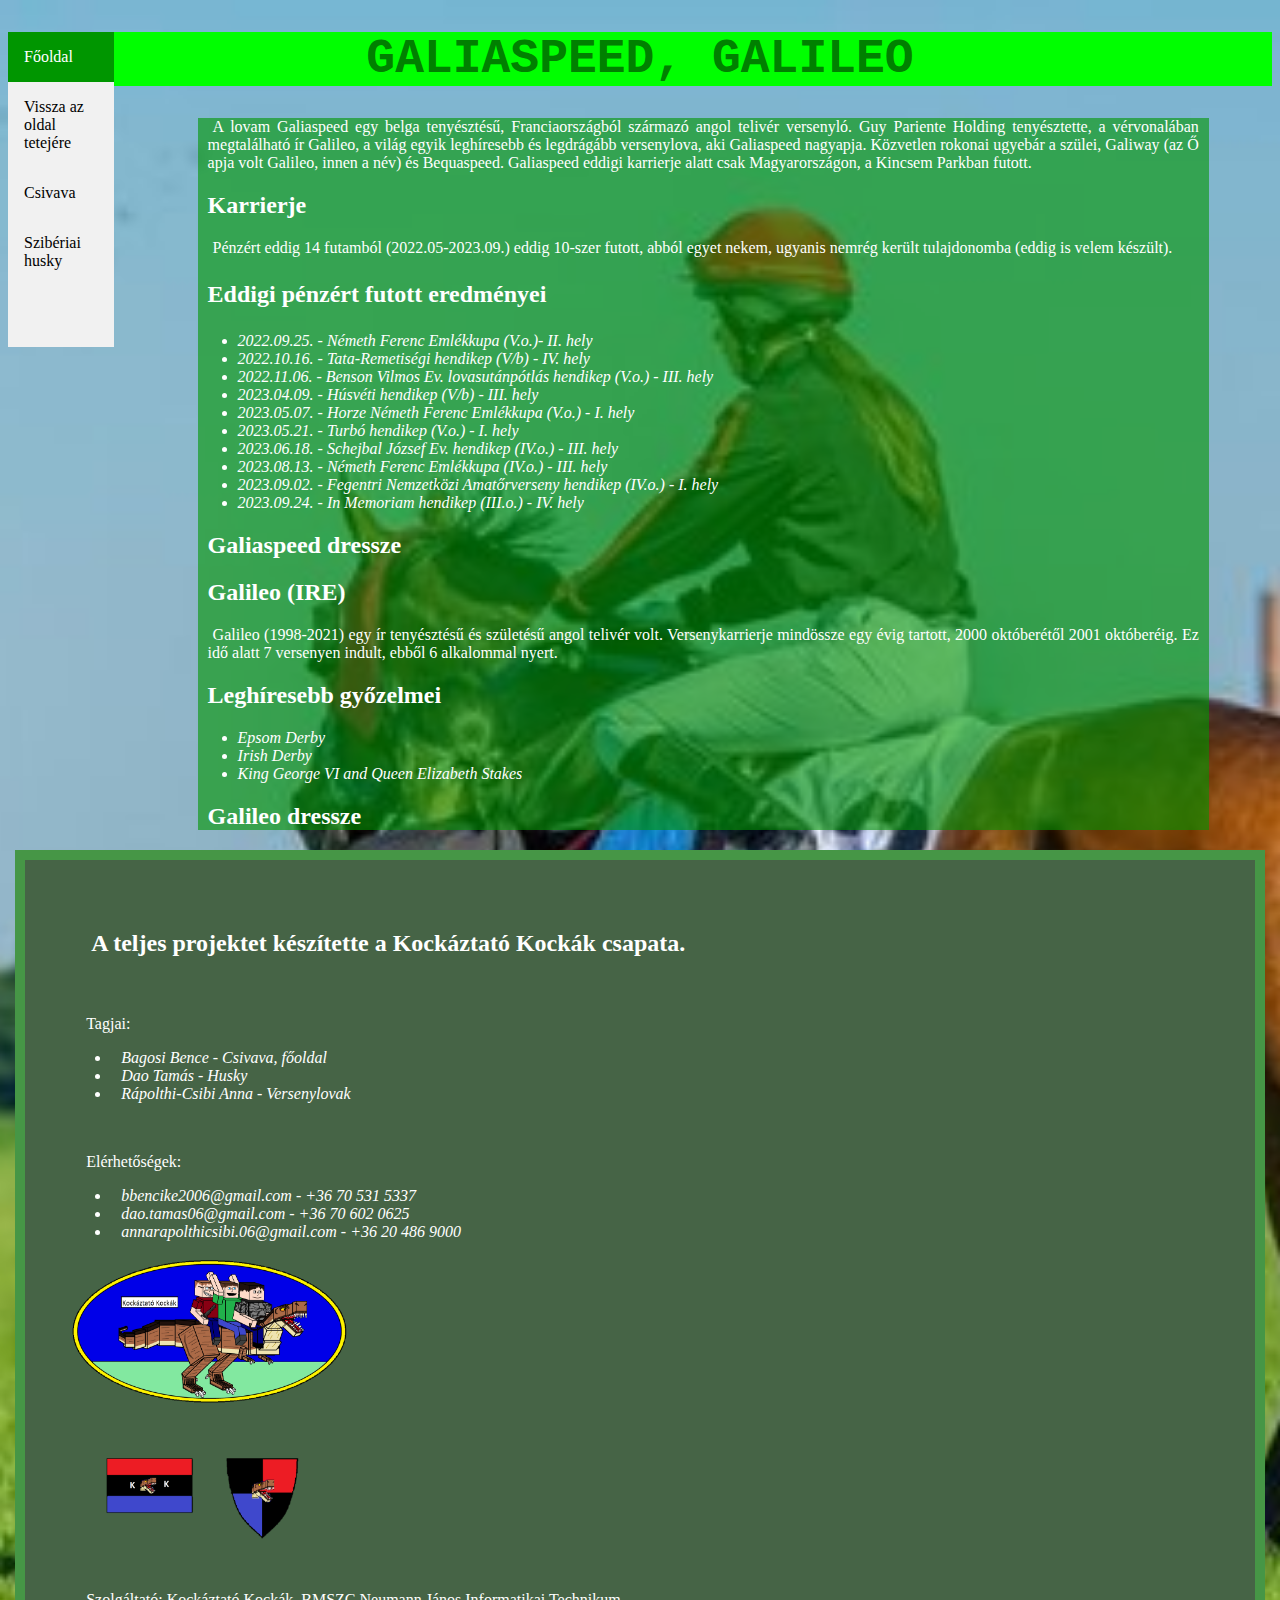
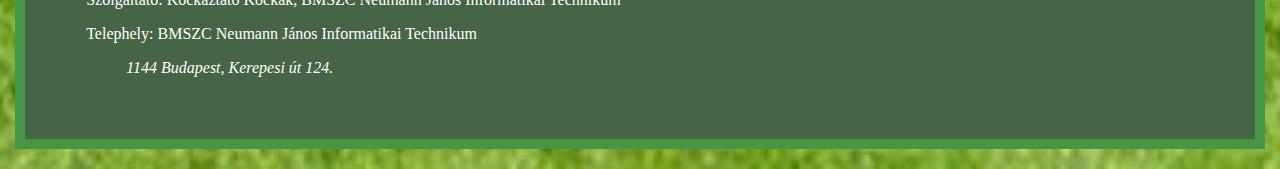
<file: csibi/projekt.html>
<!DOCTYPE html>
<html lang="hu">
<head>
    <meta charset="UTF-8">
    <meta name="viewport" content="width=device-width, initial-scale=1.0">
    <meta name="author" content="Rápolthi-Csibi Anna">
    <link href="https://cdn.jsdelivr.net/npm/bootstrap@5.3.2/dist/css/bootstrap.min.css">
    <link href="style.css" rel="stylesheet">
    <title>Galiaspeed</title>
</head>
<body class="container">
    <section class="row">
        <div class="col-1">
            <div class="sidebar">
               <a class="active" href="fooldal.html">Főoldal</a>
                <a href="#oldaleleje">Vissza az oldal tetejére</a>
                <a href="../Bagosi_Bence_IKT/index.html">Csivava</a>
                <a href="../Dao Tamás/index.html">Szibériai husky</a>
            </div>
        </div>
        <div class="col-11">
            <header>
                <h1>Galiaspeed, Galileo</h1>
            </header>
        </div>
    </section>
    <main>
        <p>A lovam Galiaspeed egy belga tenyésztésű, Franciaországból származó angol telivér versenyló.
            Guy Pariente Holding tenyésztette, a vérvonalában megtalálható ír Galileo, a világ egyik leghíresebb és legdrágább versenylova, aki Galiaspeed nagyapja.
            Közvetlen rokonai ugyebár a szülei, Galiway (az Ő apja volt Galileo, innen a név) és Bequaspeed.
            Galiaspeed eddigi karrierje alatt csak Magyarországon, a Kincsem Parkban futott.</p>
        <h2>Karrierje</h2>
            <p>Pénzért eddig 14 futamból (2022.05-2023.09.) eddig 10-szer futott, abból egyet nekem, ugyanis nemrég került tulajdonomba (eddig is velem készült).</p>
            <h3>Eddigi pénzért futott eredményei</h3>
                <ul>
                    <li>2022.09.25. - Németh Ferenc Emlékkupa (V.o.)- II. hely</li>
                    <li>2022.10.16. - Tata-Remetiségi hendikep (V/b) - IV. hely </li>
                    <li>2022.11.06. - Benson Vilmos Ev. lovasutánpótlás hendikep (V.o.) - III. hely</li>
                    <li>2023.04.09. - Húsvéti hendikep (V/b) - III. hely</li>
                    <li>2023.05.07. - Horze Németh Ferenc Emlékkupa (V.o.) - I. hely</li>
                    <li>2023.05.21. - Turbó hendikep (V.o.) - I. hely</li>
                    <li>2023.06.18. - Schejbal József Ev. hendikep (IV.o.) - III. hely</li>
                    <li>2023.08.13. - Németh Ferenc Emlékkupa (IV.o.) - III. hely</li>
                    <li>2023.09.02. - Fegentri Nemzetközi Amatőrverseny hendikep (IV.o.) - I. hely</li>
                    <li>2023.09.24. - In Memoriam hendikep (III.o.) - IV. hely</li>
                </ul>
        <h2>Galiaspeed dressze</h2>
            <!--ide képet vágok majd be-->
        <h2>Galileo (IRE)</h2>
            <p>Galileo (1998-2021) egy ír tenyésztésű és születésű angol telivér volt. Versenykarrierje mindössze egy évig tartott, 2000 októberétől 2001 októberéig. Ez idő alatt 7 versenyen indult, ebből 6 alkalommal nyert.</p>
        <h2>Leghíresebb győzelmei</h2>
            <ul>
                <li>Epsom Derby</li>
                <li>Irish Derby</li>
                <li>King George VI and Queen Elizabeth Stakes</li>
            </ul>
        <h2>Galileo dressze</h2>
            <!--ide képet vágok majd be-->
        </main>
        <footer>
            <section class="row">
                <div class="col-12">
                    <h3><b>A teljes projektet készítette a Kockáztató Kockák csapata.</b></h3>
                    <br>
                    <section class="row">
                        <article class="col-4">
                            <p>Tagjai:</p>
                                <ul>
                                    <li>Bagosi Bence - Csivava, főoldal</li>
                                    <li>Dao Tamás - Husky</li>
                                    <li>Rápolthi-Csibi Anna - Versenylovak</li>
                                </ul>
                            <br>
                        </article>
                        <article class="col-4">
                            <p>Elérhetőségek:</p>
                                <ul>
                                    <li>bbencike2006@gmail.com - +36 70 531 5337</li>
                                    <li>dao.tamas06@gmail.com - +36 70 602 0625</li>                                    
                                    <li>annarapolthicsibi.06@gmail.com - +36 20 486 9000</li>
                                </ul>
                        </article>
                        <article class="col">
                            <div class="impresszumkepek">
                                <img src="../img/Kockaztato_Kockak_logo_zaszlo_es_cimer.png" alt="zászló és címer" class="impresszumkepek">
                            </div>    
                        </article>
                    </section>
                    <section class="row">
                        <article class="col">
                            <p>Szolgáltató: Kockáztató Kockák, BMSZC Neumann János Informatikai Technikum</p>
                            <p>Telephely: BMSZC Neumann János Informatikai Technikum</p>
                            <ul>
                                <p>1144 Budapest, Kerepesi út 124.</p>
                            </ul>
                        </article>
                    </section>
                </div>
            </section>
        </footer>
    <script src="https://cdn.jsdelivr.net/npm/bootstrap@5.3.2/dist/js/bootstrap.bundle.min.js"></script>
</body>
</html>
</file>
<file: Bagosi_Bence_IKT/style.css>
body{
  background-image:url(../img/csivava.jpg);
}
.sidebar{
  margin:0;
  padding:0;
  width:8.3%;
  background-color:#f1f1f1;
  position:fixed;
  height:35%;
  overflow:hidden;
}
.sidebar a{
  display:block;
  color:black;
  padding:16px;
  text-decoration:none;
}
.sidebar a.active{
  background-color:rgb(0,150,0);
  color:white;
}
.sidebar a:hover:not(.active){
  background-color:rgb(0,150,0);
  color:white;
}
div.content {
  margin-left:200px;
  padding:1px 16px;
  height:1000px;
}
@media screen and (max-width: 700px){
  .sidebar {
    width:100%;
    height:auto;
    position:relative;
  }
  .sidebar a {float: left;}
  div.content {margin-left: 0;}
}
@media screen and (max-width: 400px){
  .sidebar a {
    text-align:center;
    float:none;
  }
}
h1{
  text-align:center;
  text-transform:uppercase;
  font-family:'Courier New', Courier, monospace;
  font-weight:bolder;
  font-size:300%;
  color:green;
  background-color:rgb(0,255,0);
}
main{
  width:80%;
  background-color:rgba(0,150,0,60%);
  margin-top:0;
  margin:0px auto;
  margin-left:15%;
  color:white;
}
h2,h3,h4{
  margin-left:10px;
  font-size:150%;
}
p{
  text-indent:5px;
  text-align:justify;
  margin-left:10px;
  margin-right:10px;
  font-size:125%;
  font-family:'Times New Roman';
}
#elsobek{
  padding-top:10px;
  text-decoration:underline;
}
.img-fluid{
  display:block;
  margin-right:auto;
  width:20%;
  padding:2px;
  border:solid 5px rgb(0,255,0);
  margin:5px;
}
ul,ol{
  font-style:italic;
}
table{
  width:90%;
  margin-left:auto;
  margin-right:auto;
  border-style:solid;
  border-color:rgb(70, 255, 70);
  border-width:2px;
  border-collapse:collapse;
}
th{
  font-family:'Times New Roman';
  font-size:150%;
  text-align:center;
  border-style:solid;
  border-width:2px;
  border-color:rgb(70, 255, 70);
}
td{
  text-align:center;
  border-style:solid;
  border-width:2px;
  border-color:rgb(70, 255, 70);
}
button{
  display:block;
  width:10%;
  background-color:green;
}
a:visited{
  text-decoration:none;
}
a:hover{
  color:rgb(0,255,0);
}
footer{
  width:90%;
  margin:20px auto;
  display:block;
  clear:both;
  margin-inline:auto;
  text-indent:10px;
  padding:46px;
  background-color:rgb(70, 100, 70);
  color:white;
  border:solid rgb(70, 150, 70) 10px;
}
.impresszumkepek{
  display:block;
  margin-right:auto;
  width:50%;
}
</file>
<file: Dao Tamás/husky.css>
body{
    background-image: url('../img/hatter.jpg');
    background-size:cover;
    background-repeat:no-repeat;
}
.sidebar{
    margin:0;
    padding:0;
    width:8.3%;
    background-color:#f1f1f1;
    position:fixed;
    height:35%;
    overflow:hidden;
}
.sidebar a{
    display:block;
    color:black;
    padding:16px;
    text-decoration:none;
}
.sidebar a.active{
    background-color:gray;
    color:white;
}
.sidebar a:hover:not(.active){
    background-color:gray;
    color:white;
}
div.content{
    margin-left:200px;
    padding:1px 16px;
    height:1000px;
}
@media screen and (max-width: 700px){
    .sidebar{
      width:100%;
      height:auto;
      position:relative;
    }
    .sidebar a {float: left;}
    div.content {margin-left: 0;}
}
@media screen and (max-width: 400px){
    .sidebar a {
      text-align:center;
      float:none;
    }
}
h1{
    text-align:center;
    text-transform:uppercase;
    font-family:'Courier New', Courier, monospace;
    font-weight:bolder;
    font-size:300%;
    background-color:gray;
}
main{
    width:80%;
    background-color:gray;
    margin-top:0;
    margin:0px auto;
    margin-left:15%;
}
h2{
    margin-left:10px;
    font-size:150%;
}
p{
    text-indent:5px;
    text-align:justify;
    margin-left:10px;
    margin-right:10px;
    font-family:'Times New Roman';
}
.img-fluid{
    display:block;
    margin-right:auto;
    width:20%;
    padding:2px;
    border:solid 5px black;
    margin:5px;
}
table{
    width:90%;
    margin-left:auto;
    margin-right:auto;
    border-style:solid;
    border-color:black;
    border-width:2px;
    border-collapse:collapse;
}
th{
    font-family:'Times New Roman';
    font-size:150%;
    text-align:center;
    border-style:solid;
    border-width:2px;
    border-color:black;
}
td{
    text-align:center;
    border-style:solid;
    border-width:2px;
    border-color:black;
}
button{
    display:block;
    width:20%;
    background-color:lightgray;
}
a:visited{
    text-decoration:none;
}
a:hover{
    color:gray;
}
footer{
    width:100%;
    margin:20px auto;
    display:block;
    clear:both;
    margin-inline:auto;
    text-indent:10px;
    padding:46px;
    background-color:gray;
    color:white;
    border:solid black 10px;
}
.impresszumkepek{
    display:block;
    margin-right:auto;
    width:50%;
}
</file>
<file: Bagosi_Bence_IKT/fooldalstyle.css>
body{
    background-image:url(../img/fooldalkep.png);
    background-size:cover;
    background-repeat:no-repeat;
}
h1{
    text-align:center;
    text-transform:uppercase;
    font-family:'Courier New', Courier, monospace;
    font-weight:bolder;
    font-size:300%;
    color:green;
    background-color:rgb(0,255,0);
  }
footer{
    width:100%;
    margin:20px auto;
    display:block;
    clear:both;
    margin-inline:auto;
    text-indent:10px;
    padding:46px;
    background-color:rgb(70, 100, 70);
    color:white;
    border:solid rgb(70, 150, 70) 10px;
  }
.impresszumkepek{
    display:block;
    margin-left:auto;
    width:50%;
}
.kepek{
    display:block;
    width:2000%;
    margin:auto;
    margin-left:5px;
    margin-right:5px;
    float:left;
    border:solid rgb(0,255,0) 5px;
}
.sidebar{
    margin:0;
    padding:0;
    width:8.3%;
    background-color:#f1f1f1;
    position:fixed;
    height:45%;
    overflow:hidden;
  }
  .sidebar a{
    display:block;
    color:black;
    padding:16px;
    text-decoration:none;
  }
  .sidebar a.active{
    background-color:rgb(0,150,0);
    color:white;
  }
  .sidebar a:hover:not(.active){
    background-color:rgb(0,150,0);
    color:white;
  }
  div.content {
    margin-left:200px;
    padding:1px 16px;
    height:1000px;
  }
  @media screen and (max-width: 700px){
    .sidebar {
      width:100%;
      height:auto;
      position:relative;
    }
    .sidebar a {float: left;}
    div.content {margin-left: 0;}
  }
  @media screen and (max-width: 400px){
    .sidebar a {
      text-align:center;
      float:none;
    }
  }
  button{
    display:block;
    width:10%;
    background-color:green;
    text-align:center;
  }
  a:visited{
    text-decoration:none;
  }
  a:hover{
    color:rgb(0,255,0);
  }
  @media only screen and (max-width: 600px){
    h1{
        width:50%;
    }
    .kepek{
        width:500%;
        border:none;
    }
    footer{
        width:30%;
        border:none;
    }
  }
  @media only screen and(min-width: 600px){
    h1{
        width:65%;
    }
    .kepek{
        width:500%;
        border:none;
    }
    footer{
        width:50%;
        border:none;
    }
  }
  @media only screen and(min-width: 768px){
    h1{
        width:80%;
    }
    .kepek{
        width:1200%;
        border:solid rgb(0,255,0) 1px;
    }
    footer{
        width:75%;
    }
  }
</file>
<file: csibi/style.css>
body{
    background-image:url(../img/versenylo.jpg);
    background-position:center;
    background-repeat:no-repeat;
    background-size:cover;
  }
.sidebar{
    margin:0;
    padding:0;
    width:8.3%;
    background-color:#f1f1f1;
    position:fixed;
    height:35%;
    overflow:hidden;
}
.sidebar a{
    display:block;
    color:black;
    padding:16px;
    text-decoration:none;
}
  .sidebar a.active{
    background-color:rgb(0,150,0);
    color:white;
}
.sidebar a:hover:not(.active){
    background-color:rgb(0,150,0);
    color:white;
}
div.content {
    margin-left:200px;
    padding:1px 16px;
    height:1000px;
}
@media screen and (max-width: 700px){
.sidebar{
    width:100%;
    height:auto;
    position:relative;
}
.sidebar a {float: left;}
div.content {margin-left: 0;}
}
@media screen and (max-width: 400px){
    .sidebar a {
      text-align:center;
      float:none;
    }
}
h1{
    text-align:center;
    text-transform:uppercase;
    font-family:'Courier New', Courier, monospace;
    font-weight:bolder;
    font-size:300%;
    color:green;
    background-color:rgb(0,255,0);
}
main{
    width:80%;
    background-color:rgba(0,150,0,60%);
    margin-top:0;
    margin:0px auto;
    margin-left:15%;
    color:white;
}
h2,h3{
    margin-left:10px;
    font-size:150%;
}
p{
    text-indent:5px;
    text-align:justify;
    margin-left:10px;
    margin-right:10px;
    font-family:'Times New Roman';
}
ul,ol{
    font-style:italic;
}
a:visited{
    text-decoration:none;
}
a:hover{
    color:rgb(0,255,0);
}
footer{
    width:90%;
    margin:20px auto;
    display:block;
    clear:both;
    margin-inline:auto;
    text-indent:10px;
    padding:46px;
    background-color:rgb(70, 100, 70);
    color:white;
    border:solid rgb(70, 150, 70) 10px;
}
.impresszumkepek{
    display:block;
    margin-right:auto;
    width:50%;
}
</file>
